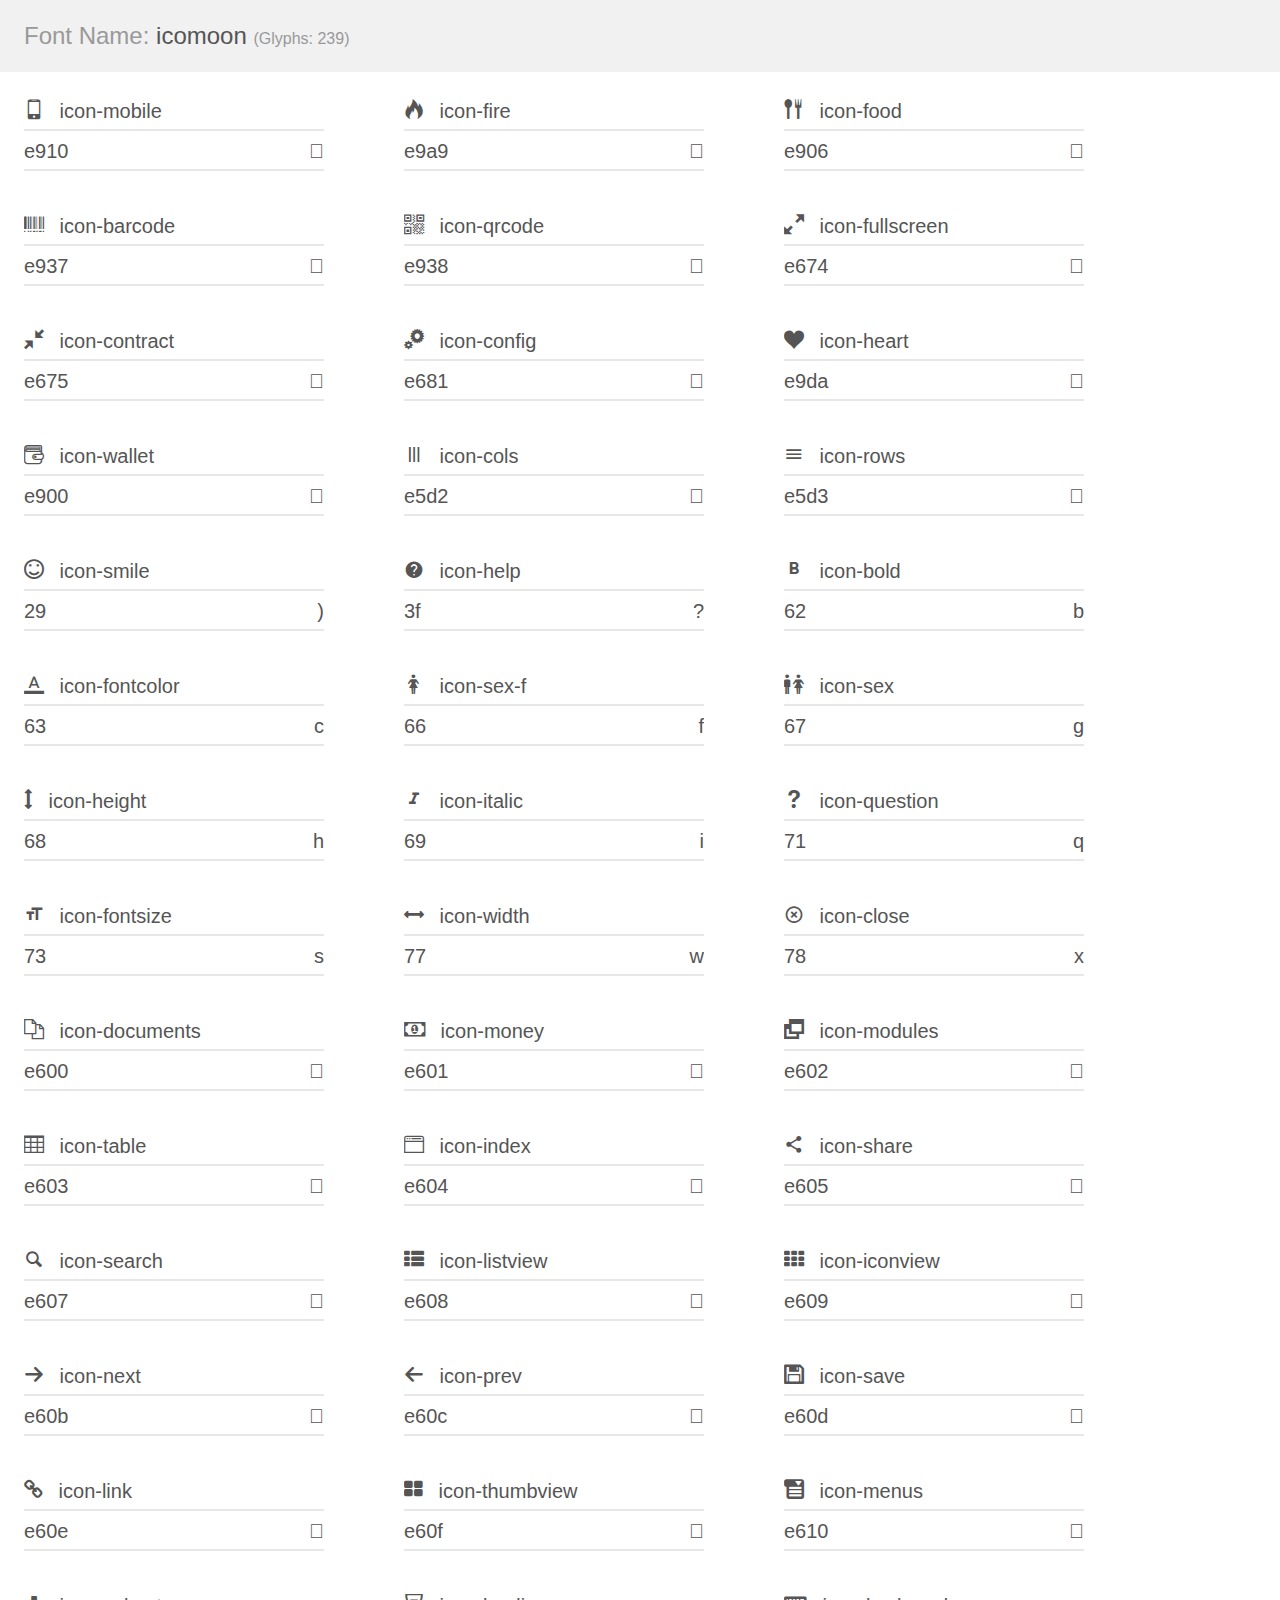
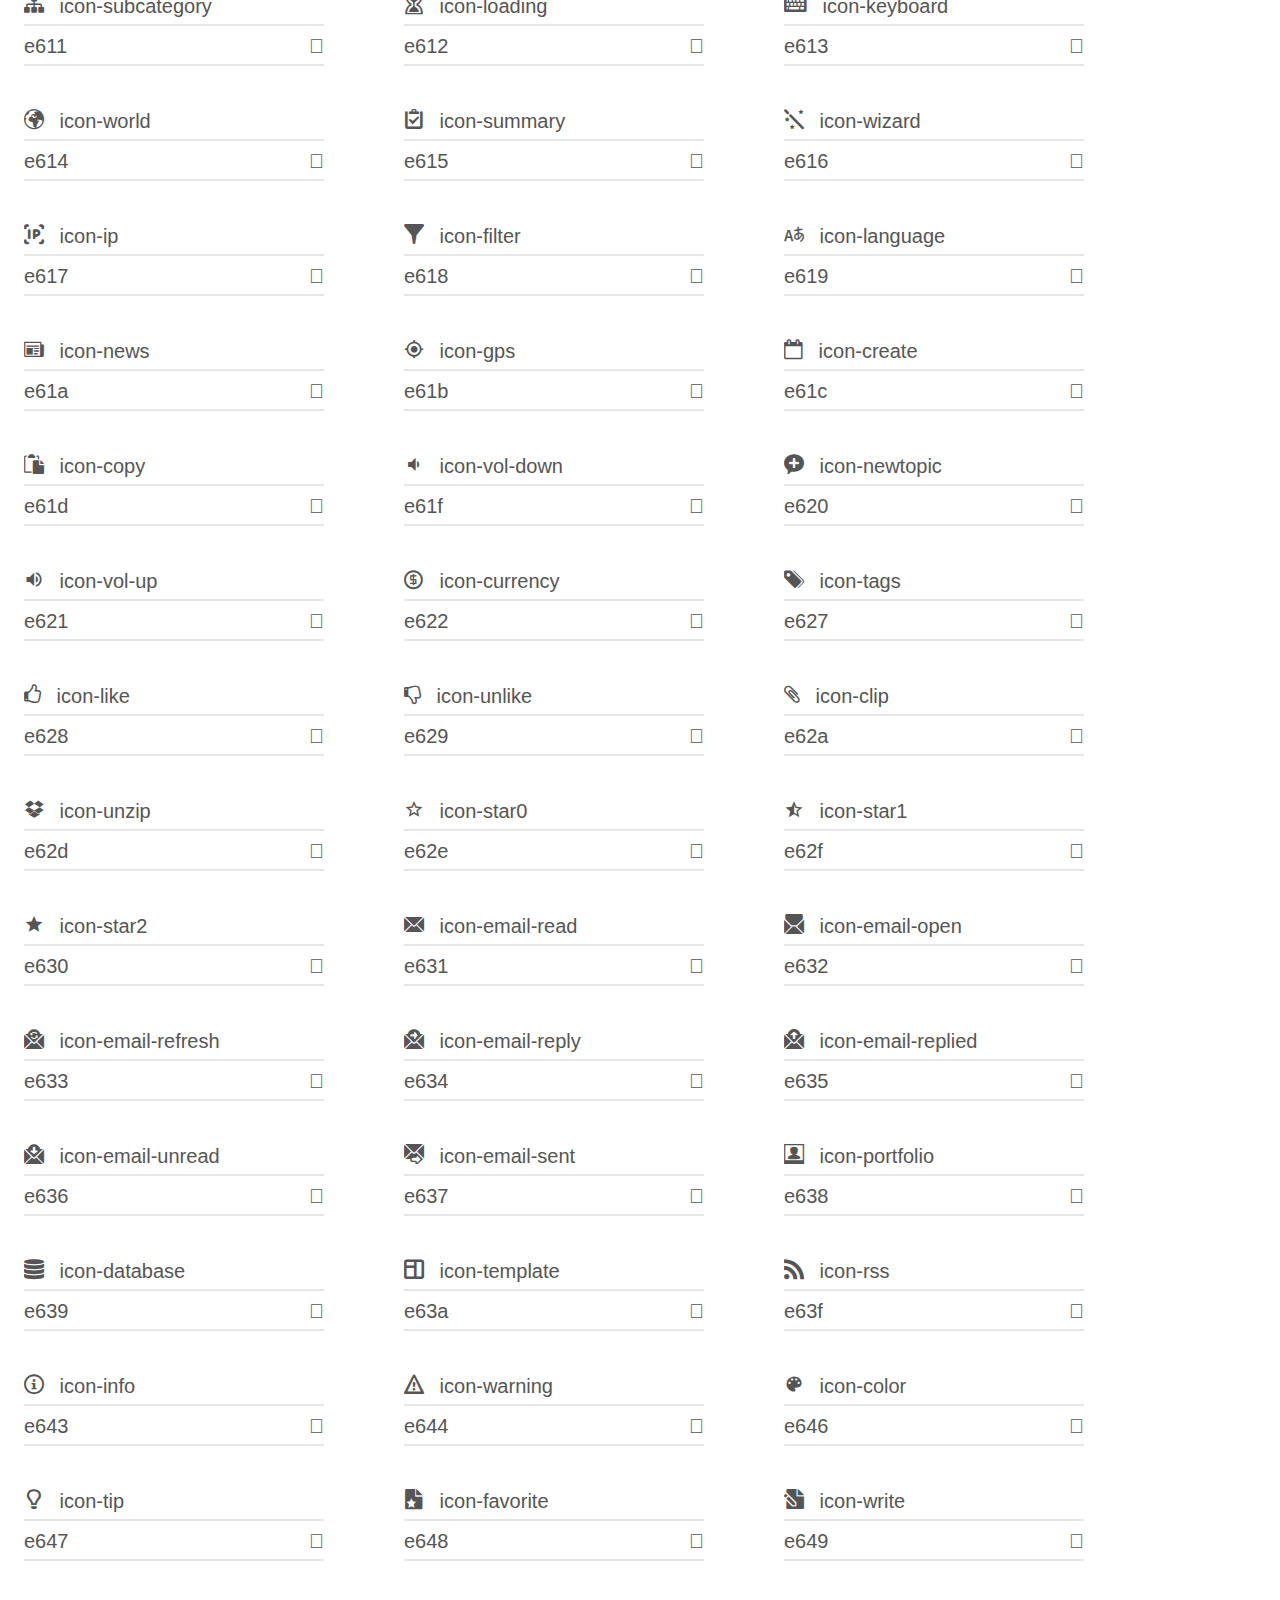
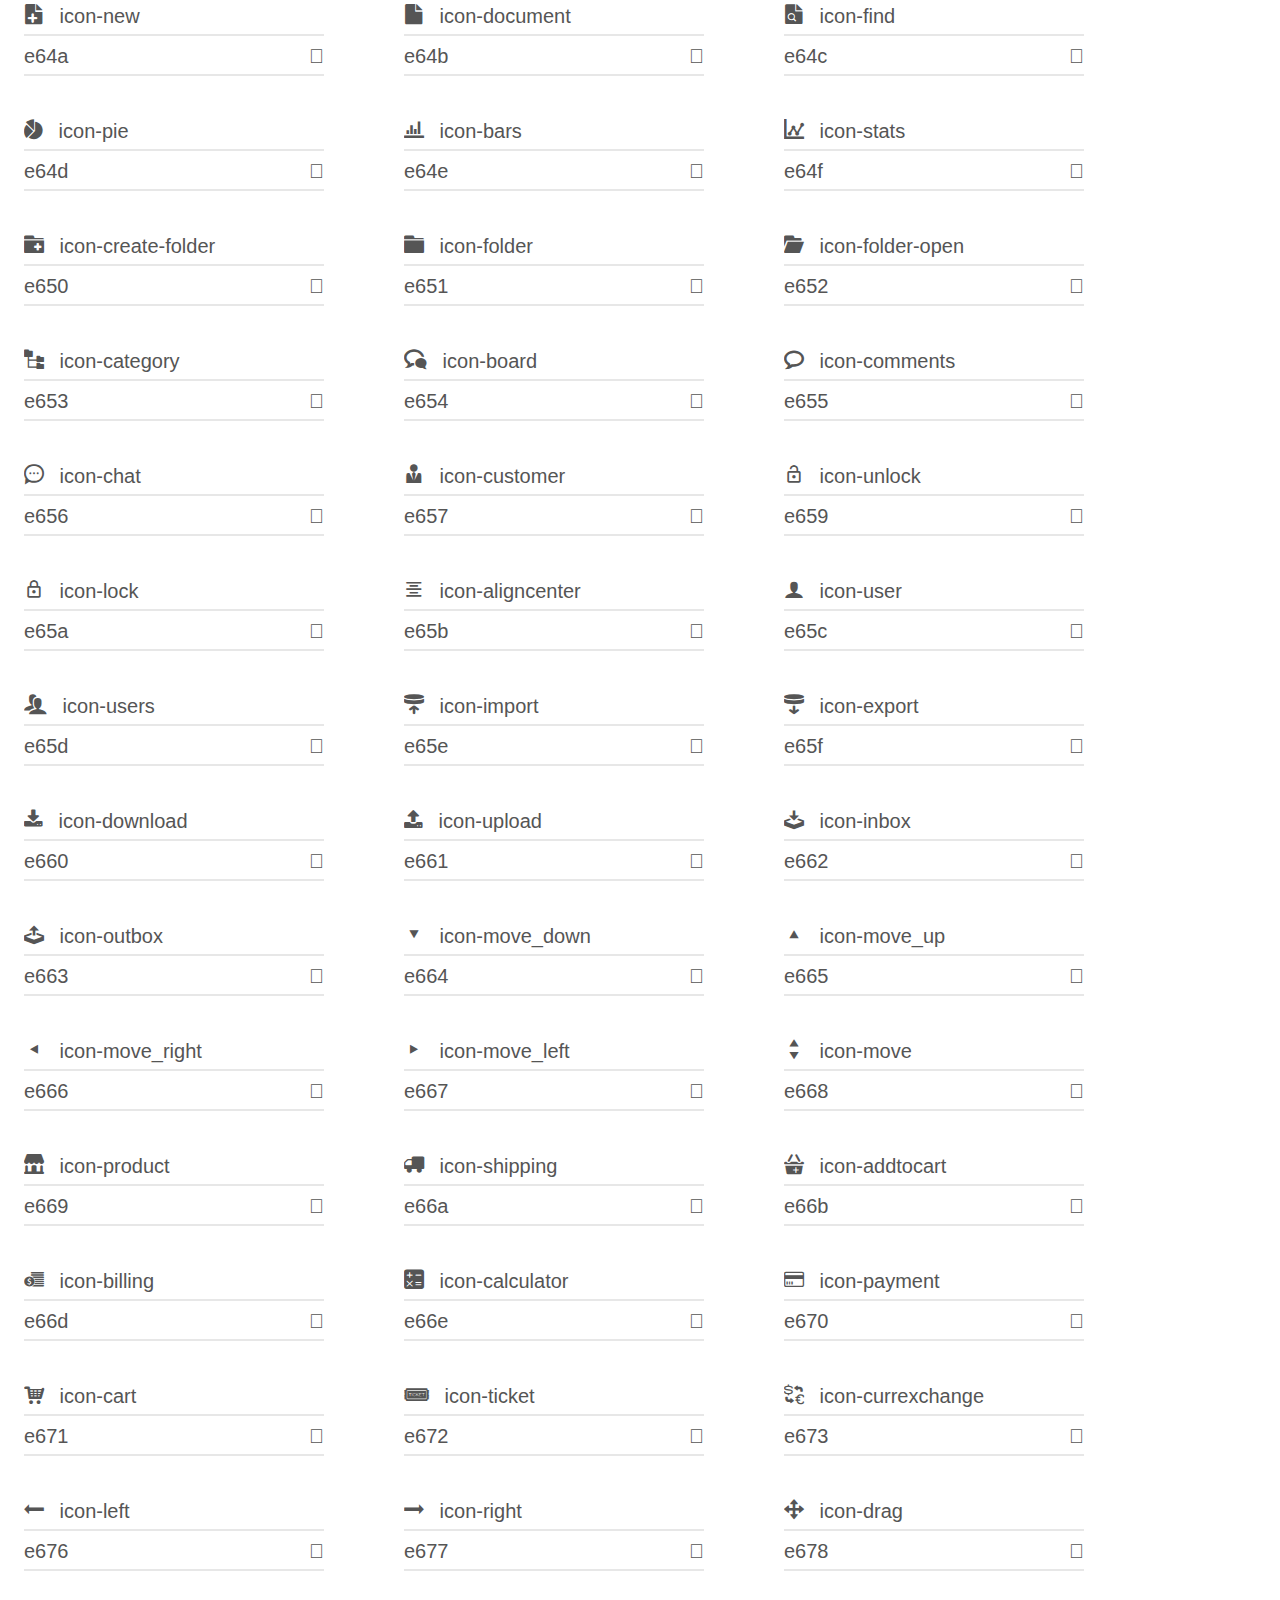
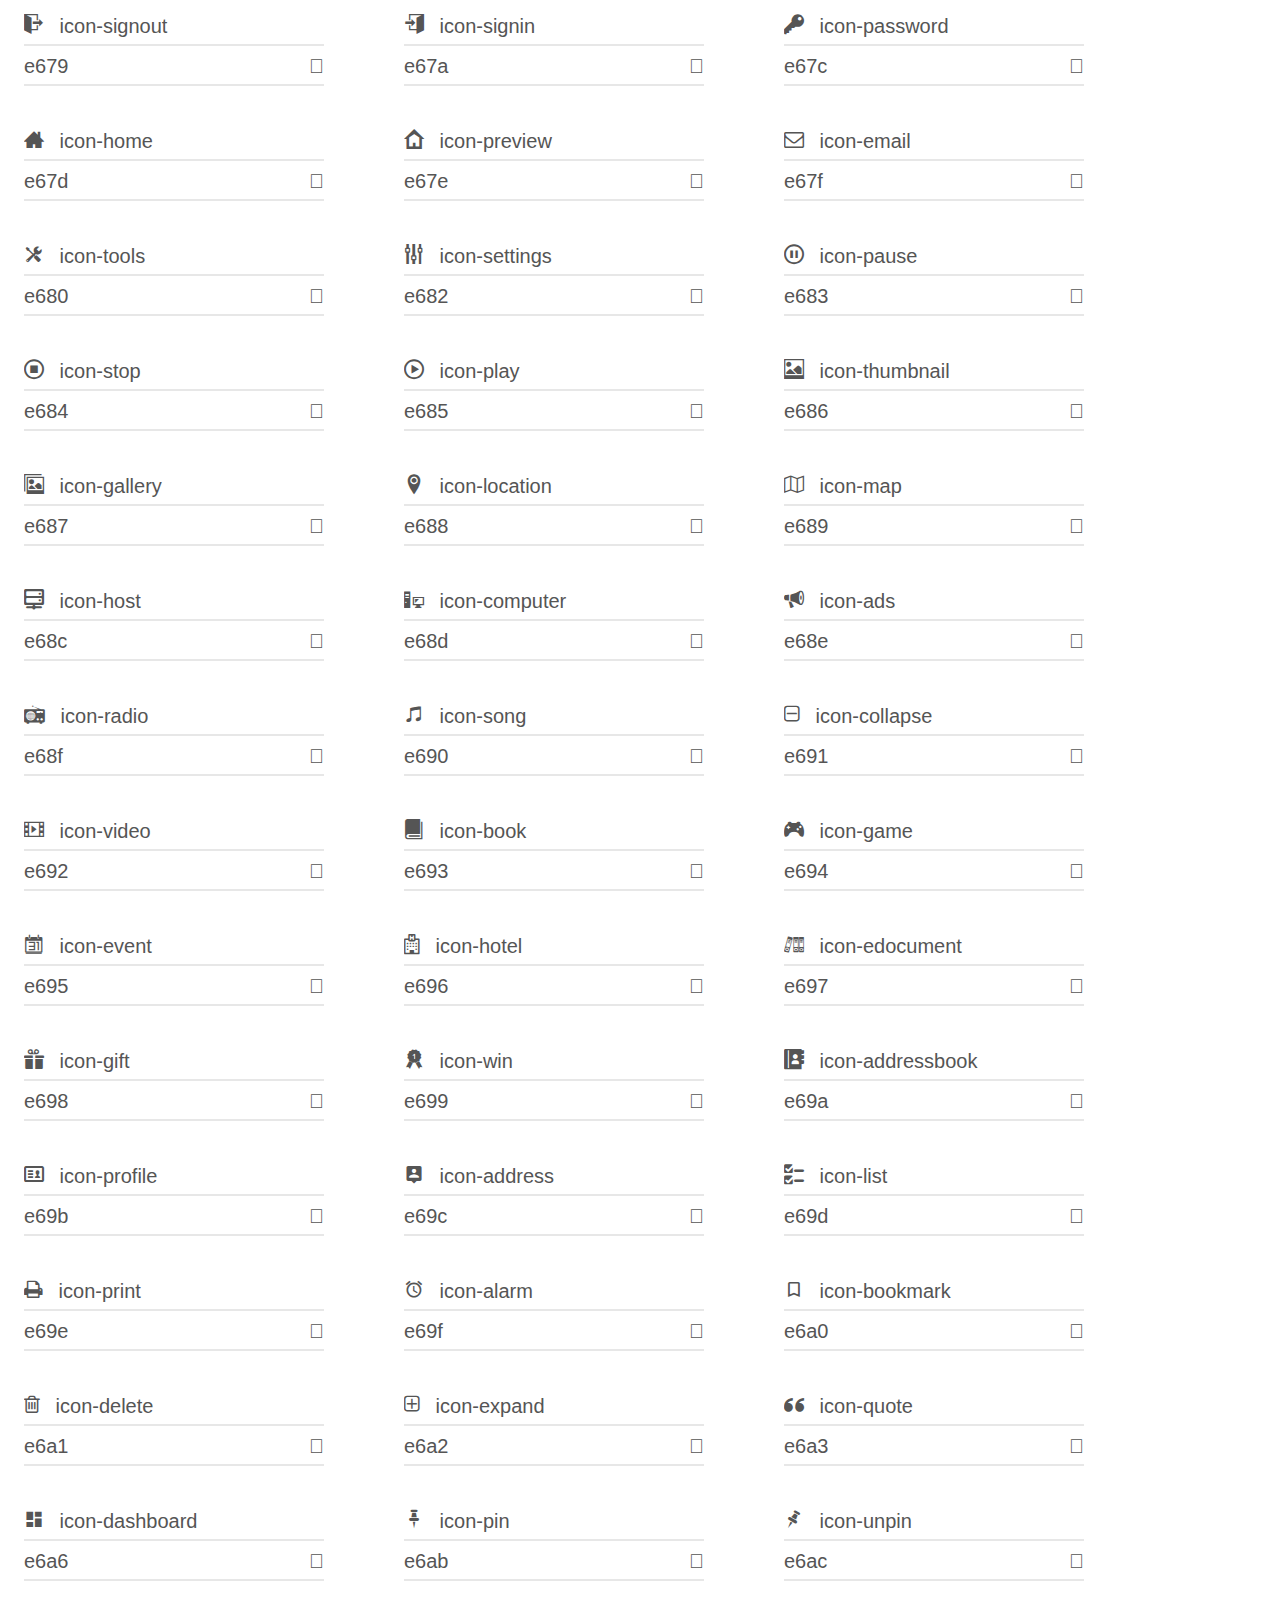
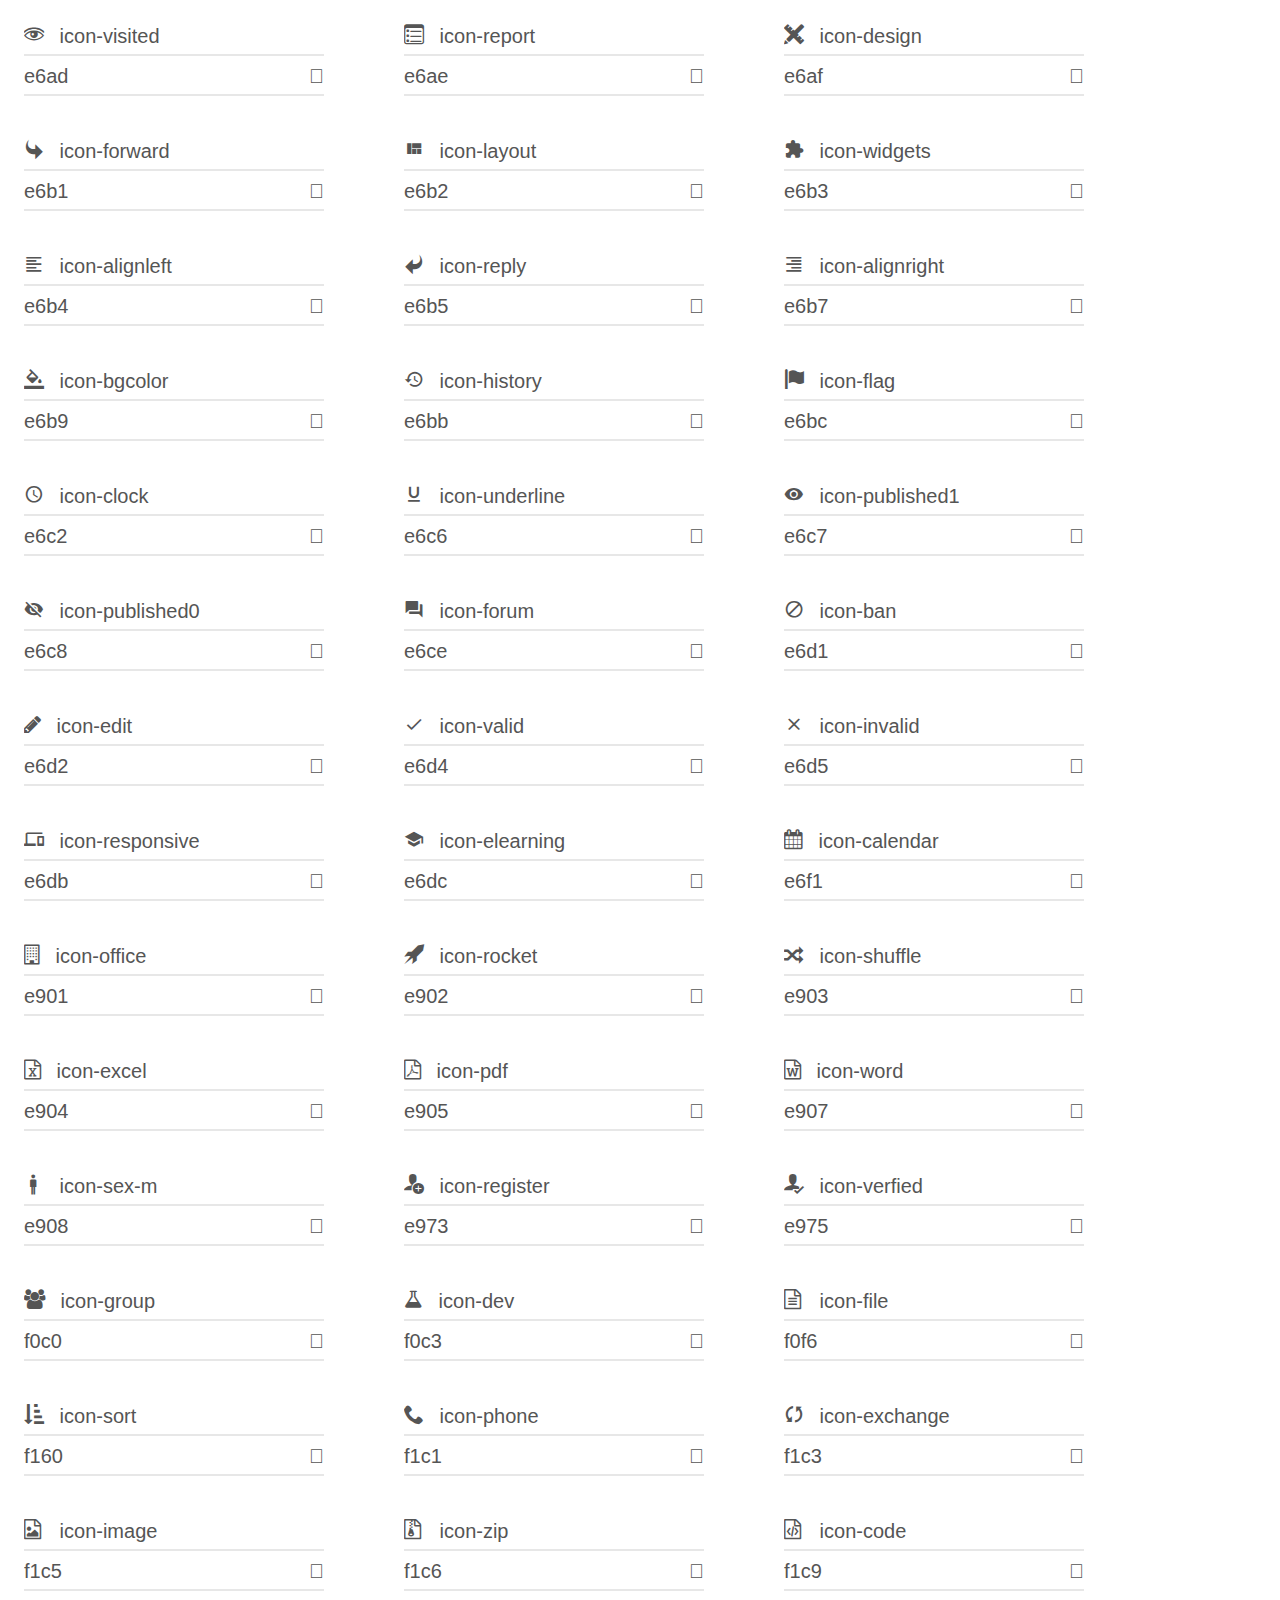
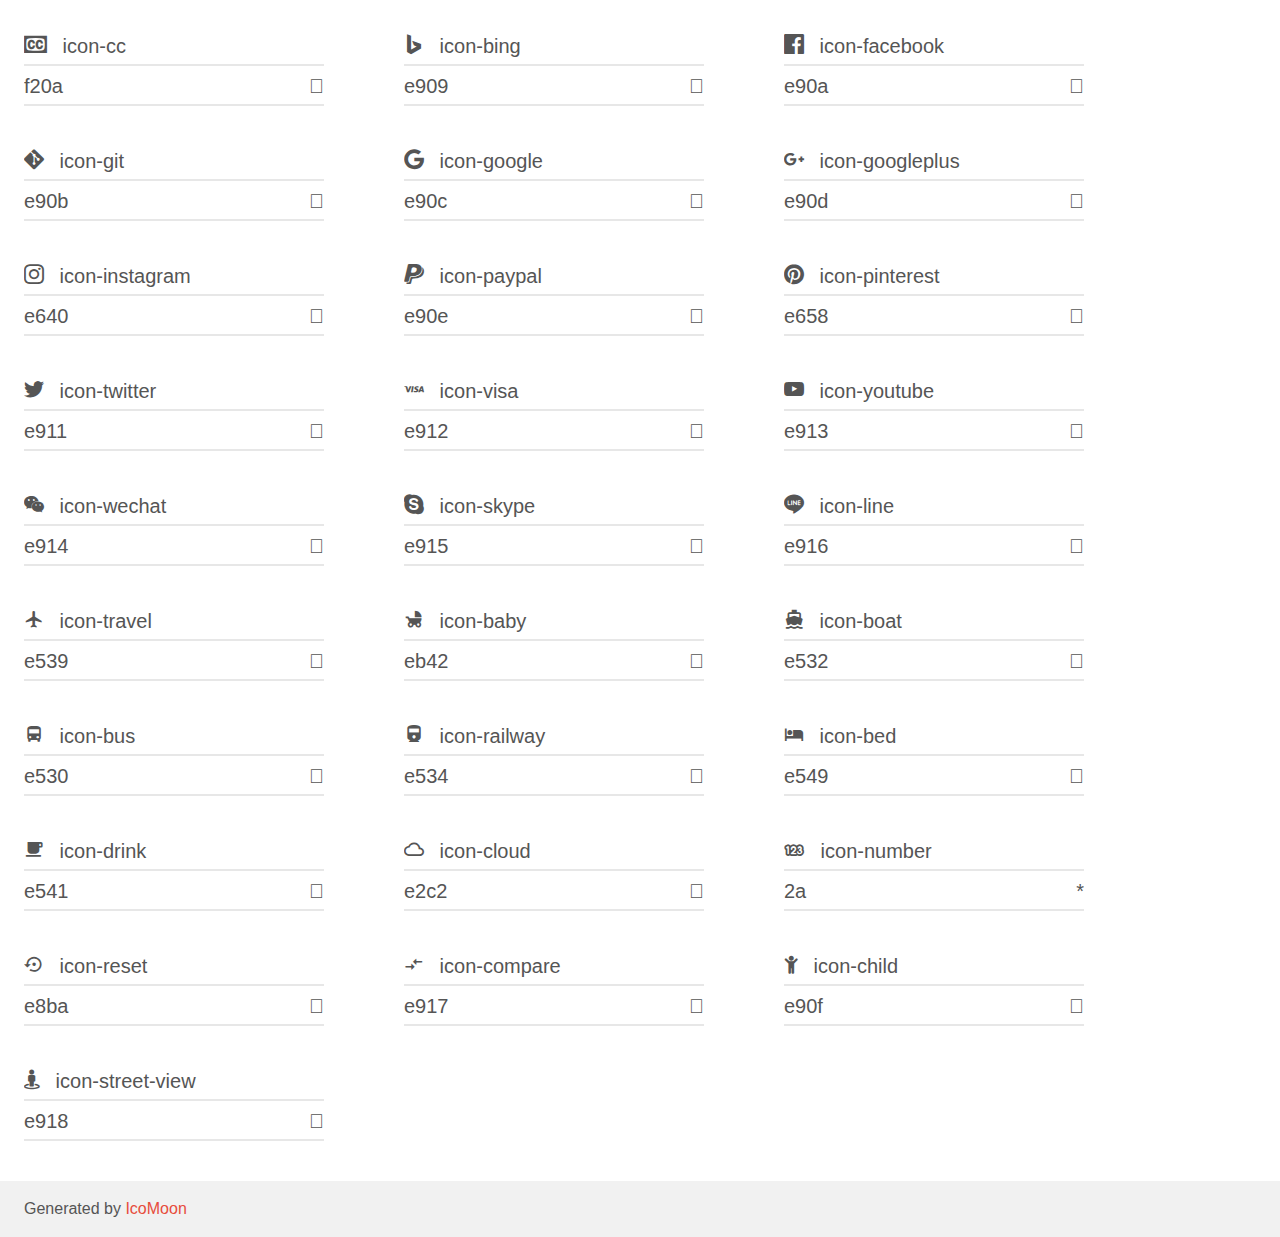
<file: skin/index.html>
<!doctype html>
<html>

<head>
  <meta charset="utf-8">
  <title>IcoMoon Demo</title>
  <meta name="description" content="An Icon Font Generated By IcoMoon.io">
  <meta name="viewport" content="width=device-width, initial-scale=1">
  <link rel="stylesheet" href="demo.css">
  <link rel="stylesheet" href="fonts.css">
</head>

<body>
  <div class="bgc1 clearfix">
    <h1 class="mhmm mvm">
      <span class="fgc1">Font Name:</span> icomoon
      <small class="fgc1">(Glyphs:&nbsp;239)</small>
    </h1>
  </div>
  <div class="clearfix mhl ptl">
    <div class="glyph fs3">
      <div class="clearfix bshadow0 pbs">
        <span class="icon-mobile">

        </span>
        <span class="mls"> icon-mobile</span>
      </div>
      <fieldset class="fs0 size1of1 clearfix hidden-false">
        <input type="text" readonly value="e910" class="unit size1of2" />
        <input type="text" maxlength="1" readonly value="&#xe910;" class="unitRight size1of2 talign-right" />
      </fieldset>
      <div class="fs0 bshadow0 clearfix hidden-true">
        <span class="unit pvs fgc1">liga: </span>
        <input type="text" readonly value="" class="liga unitRight" />
      </div>
    </div>
    <div class="glyph fs3">
      <div class="clearfix bshadow0 pbs">
        <span class="icon-fire">

        </span>
        <span class="mls"> icon-fire</span>
      </div>
      <fieldset class="fs0 size1of1 clearfix hidden-false">
        <input type="text" readonly value="e9a9" class="unit size1of2" />
        <input type="text" maxlength="1" readonly value="&#xe9a9;" class="unitRight size1of2 talign-right" />
      </fieldset>
      <div class="fs0 bshadow0 clearfix hidden-true">
        <span class="unit pvs fgc1">liga: </span>
        <input type="text" readonly value="fire, flame" class="liga unitRight" />
      </div>
    </div>
    <div class="glyph fs3">
      <div class="clearfix bshadow0 pbs">
        <span class="icon-food">

        </span>
        <span class="mls"> icon-food</span>
      </div>
      <fieldset class="fs0 size1of1 clearfix hidden-false">
        <input type="text" readonly value="e906" class="unit size1of2" />
        <input type="text" maxlength="1" readonly value="&#xe906;" class="unitRight size1of2 talign-right" />
      </fieldset>
      <div class="fs0 bshadow0 clearfix hidden-true">
        <span class="unit pvs fgc1">liga: </span>
        <input type="text" readonly value="" class="liga unitRight" />
      </div>
    </div>
    <div class="glyph fs3">
      <div class="clearfix bshadow0 pbs">
        <span class="icon-barcode">

        </span>
        <span class="mls"> icon-barcode</span>
      </div>
      <fieldset class="fs0 size1of1 clearfix hidden-false">
        <input type="text" readonly value="e937" class="unit size1of2" />
        <input type="text" maxlength="1" readonly value="&#xe937;" class="unitRight size1of2 talign-right" />
      </fieldset>
      <div class="fs0 bshadow0 clearfix hidden-true">
        <span class="unit pvs fgc1">liga: </span>
        <input type="text" readonly value="barcode" class="liga unitRight" />
      </div>
    </div>
    <div class="glyph fs3">
      <div class="clearfix bshadow0 pbs">
        <span class="icon-qrcode">

        </span>
        <span class="mls"> icon-qrcode</span>
      </div>
      <fieldset class="fs0 size1of1 clearfix hidden-false">
        <input type="text" readonly value="e938" class="unit size1of2" />
        <input type="text" maxlength="1" readonly value="&#xe938;" class="unitRight size1of2 talign-right" />
      </fieldset>
      <div class="fs0 bshadow0 clearfix hidden-true">
        <span class="unit pvs fgc1">liga: </span>
        <input type="text" readonly value="qrcode" class="liga unitRight" />
      </div>
    </div>
    <div class="glyph fs3">
      <div class="clearfix bshadow0 pbs">
        <span class="icon-fullscreen">

        </span>
        <span class="mls"> icon-fullscreen</span>
      </div>
      <fieldset class="fs0 size1of1 clearfix hidden-false">
        <input type="text" readonly value="e674" class="unit size1of2" />
        <input type="text" maxlength="1" readonly value="&#xe674;" class="unitRight size1of2 talign-right" />
      </fieldset>
      <div class="fs0 bshadow0 clearfix hidden-true">
        <span class="unit pvs fgc1">liga: </span>
        <input type="text" readonly value="enlarge2, expand2" class="liga unitRight" />
      </div>
    </div>
    <div class="glyph fs3">
      <div class="clearfix bshadow0 pbs">
        <span class="icon-contract">

        </span>
        <span class="mls"> icon-contract</span>
      </div>
      <fieldset class="fs0 size1of1 clearfix hidden-false">
        <input type="text" readonly value="e675" class="unit size1of2" />
        <input type="text" maxlength="1" readonly value="&#xe675;" class="unitRight size1of2 talign-right" />
      </fieldset>
      <div class="fs0 bshadow0 clearfix hidden-true">
        <span class="unit pvs fgc1">liga: </span>
        <input type="text" readonly value="shrink2, collapse2" class="liga unitRight" />
      </div>
    </div>
    <div class="glyph fs3">
      <div class="clearfix bshadow0 pbs">
        <span class="icon-config">

        </span>
        <span class="mls"> icon-config</span>
      </div>
      <fieldset class="fs0 size1of1 clearfix hidden-false">
        <input type="text" readonly value="e681" class="unit size1of2" />
        <input type="text" maxlength="1" readonly value="&#xe681;" class="unitRight size1of2 talign-right" />
      </fieldset>
      <div class="fs0 bshadow0 clearfix hidden-true">
        <span class="unit pvs fgc1">liga: </span>
        <input type="text" readonly value="cogs, gears" class="liga unitRight" />
      </div>
    </div>
    <div class="glyph fs3">
      <div class="clearfix bshadow0 pbs">
        <span class="icon-heart">

        </span>
        <span class="mls"> icon-heart</span>
      </div>
      <fieldset class="fs0 size1of1 clearfix hidden-false">
        <input type="text" readonly value="e9da" class="unit size1of2" />
        <input type="text" maxlength="1" readonly value="&#xe9da;" class="unitRight size1of2 talign-right" />
      </fieldset>
      <div class="fs0 bshadow0 clearfix hidden-true">
        <span class="unit pvs fgc1">liga: </span>
        <input type="text" readonly value="heart, like" class="liga unitRight" />
      </div>
    </div>
    <div class="glyph fs3">
      <div class="clearfix bshadow0 pbs">
        <span class="icon-wallet">

        </span>
        <span class="mls"> icon-wallet</span>
      </div>
      <fieldset class="fs0 size1of1 clearfix hidden-false">
        <input type="text" readonly value="e900" class="unit size1of2" />
        <input type="text" maxlength="1" readonly value="&#xe900;" class="unitRight size1of2 talign-right" />
      </fieldset>
      <div class="fs0 bshadow0 clearfix hidden-true">
        <span class="unit pvs fgc1">liga: </span>
        <input type="text" readonly value="" class="liga unitRight" />
      </div>
    </div>
    <div class="glyph fs3">
      <div class="clearfix bshadow0 pbs">
        <span class="icon-cols">

        </span>
        <span class="mls"> icon-cols</span>
      </div>
      <fieldset class="fs0 size1of1 clearfix hidden-false">
        <input type="text" readonly value="e5d2" class="unit size1of2" />
        <input type="text" maxlength="1" readonly value="&#xe5d2;" class="unitRight size1of2 talign-right" />
      </fieldset>
      <div class="fs0 bshadow0 clearfix hidden-true">
        <span class="unit pvs fgc1">liga: </span>
        <input type="text" readonly value="menu" class="liga unitRight" />
      </div>
    </div>
    <div class="glyph fs3">
      <div class="clearfix bshadow0 pbs">
        <span class="icon-rows">

        </span>
        <span class="mls"> icon-rows</span>
      </div>
      <fieldset class="fs0 size1of1 clearfix hidden-false">
        <input type="text" readonly value="e5d3" class="unit size1of2" />
        <input type="text" maxlength="1" readonly value="&#xe5d3;" class="unitRight size1of2 talign-right" />
      </fieldset>
      <div class="fs0 bshadow0 clearfix hidden-true">
        <span class="unit pvs fgc1">liga: </span>
        <input type="text" readonly value="" class="liga unitRight" />
      </div>
    </div>
    <div class="glyph fs3">
      <div class="clearfix bshadow0 pbs">
        <span class="icon-smile">

        </span>
        <span class="mls"> icon-smile</span>
      </div>
      <fieldset class="fs0 size1of1 clearfix hidden-false">
        <input type="text" readonly value="29" class="unit size1of2" />
        <input type="text" maxlength="1" readonly value="&#x29;" class="unitRight size1of2 talign-right" />
      </fieldset>
      <div class="fs0 bshadow0 clearfix hidden-true">
        <span class="unit pvs fgc1">liga: </span>
        <input type="text" readonly value="" class="liga unitRight" />
      </div>
    </div>
    <div class="glyph fs3">
      <div class="clearfix bshadow0 pbs">
        <span class="icon-help">

        </span>
        <span class="mls"> icon-help</span>
      </div>
      <fieldset class="fs0 size1of1 clearfix hidden-false">
        <input type="text" readonly value="3f" class="unit size1of2" />
        <input type="text" maxlength="1" readonly value="&#x3f;" class="unitRight size1of2 talign-right" />
      </fieldset>
      <div class="fs0 bshadow0 clearfix hidden-true">
        <span class="unit pvs fgc1">liga: </span>
        <input type="text" readonly value="" class="liga unitRight" />
      </div>
    </div>
    <div class="glyph fs3">
      <div class="clearfix bshadow0 pbs">
        <span class="icon-bold">

        </span>
        <span class="mls"> icon-bold</span>
      </div>
      <fieldset class="fs0 size1of1 clearfix hidden-false">
        <input type="text" readonly value="62" class="unit size1of2" />
        <input type="text" maxlength="1" readonly value="&#x62;" class="unitRight size1of2 talign-right" />
      </fieldset>
      <div class="fs0 bshadow0 clearfix hidden-true">
        <span class="unit pvs fgc1">liga: </span>
        <input type="text" readonly value="" class="liga unitRight" />
      </div>
    </div>
    <div class="glyph fs3">
      <div class="clearfix bshadow0 pbs">
        <span class="icon-fontcolor">

        </span>
        <span class="mls"> icon-fontcolor</span>
      </div>
      <fieldset class="fs0 size1of1 clearfix hidden-false">
        <input type="text" readonly value="63" class="unit size1of2" />
        <input type="text" maxlength="1" readonly value="&#x63;" class="unitRight size1of2 talign-right" />
      </fieldset>
      <div class="fs0 bshadow0 clearfix hidden-true">
        <span class="unit pvs fgc1">liga: </span>
        <input type="text" readonly value="" class="liga unitRight" />
      </div>
    </div>
    <div class="glyph fs3">
      <div class="clearfix bshadow0 pbs">
        <span class="icon-sex-f">

        </span>
        <span class="mls"> icon-sex-f</span>
      </div>
      <fieldset class="fs0 size1of1 clearfix hidden-false">
        <input type="text" readonly value="66" class="unit size1of2" />
        <input type="text" maxlength="1" readonly value="&#x66;" class="unitRight size1of2 talign-right" />
      </fieldset>
      <div class="fs0 bshadow0 clearfix hidden-true">
        <span class="unit pvs fgc1">liga: </span>
        <input type="text" readonly value="" class="liga unitRight" />
      </div>
    </div>
    <div class="glyph fs3">
      <div class="clearfix bshadow0 pbs">
        <span class="icon-sex">

        </span>
        <span class="mls"> icon-sex</span>
      </div>
      <fieldset class="fs0 size1of1 clearfix hidden-false">
        <input type="text" readonly value="67" class="unit size1of2" />
        <input type="text" maxlength="1" readonly value="&#x67;" class="unitRight size1of2 talign-right" />
      </fieldset>
      <div class="fs0 bshadow0 clearfix hidden-true">
        <span class="unit pvs fgc1">liga: </span>
        <input type="text" readonly value="" class="liga unitRight" />
      </div>
    </div>
    <div class="glyph fs3">
      <div class="clearfix bshadow0 pbs">
        <span class="icon-height">

        </span>
        <span class="mls"> icon-height</span>
      </div>
      <fieldset class="fs0 size1of1 clearfix hidden-false">
        <input type="text" readonly value="68" class="unit size1of2" />
        <input type="text" maxlength="1" readonly value="&#x68;" class="unitRight size1of2 talign-right" />
      </fieldset>
      <div class="fs0 bshadow0 clearfix hidden-true">
        <span class="unit pvs fgc1">liga: </span>
        <input type="text" readonly value="" class="liga unitRight" />
      </div>
    </div>
    <div class="glyph fs3">
      <div class="clearfix bshadow0 pbs">
        <span class="icon-italic">

        </span>
        <span class="mls"> icon-italic</span>
      </div>
      <fieldset class="fs0 size1of1 clearfix hidden-false">
        <input type="text" readonly value="69" class="unit size1of2" />
        <input type="text" maxlength="1" readonly value="&#x69;" class="unitRight size1of2 talign-right" />
      </fieldset>
      <div class="fs0 bshadow0 clearfix hidden-true">
        <span class="unit pvs fgc1">liga: </span>
        <input type="text" readonly value="" class="liga unitRight" />
      </div>
    </div>
    <div class="glyph fs3">
      <div class="clearfix bshadow0 pbs">
        <span class="icon-question">

        </span>
        <span class="mls"> icon-question</span>
      </div>
      <fieldset class="fs0 size1of1 clearfix hidden-false">
        <input type="text" readonly value="71" class="unit size1of2" />
        <input type="text" maxlength="1" readonly value="&#x71;" class="unitRight size1of2 talign-right" />
      </fieldset>
      <div class="fs0 bshadow0 clearfix hidden-true">
        <span class="unit pvs fgc1">liga: </span>
        <input type="text" readonly value="" class="liga unitRight" />
      </div>
    </div>
    <div class="glyph fs3">
      <div class="clearfix bshadow0 pbs">
        <span class="icon-fontsize">

        </span>
        <span class="mls"> icon-fontsize</span>
      </div>
      <fieldset class="fs0 size1of1 clearfix hidden-false">
        <input type="text" readonly value="73" class="unit size1of2" />
        <input type="text" maxlength="1" readonly value="&#x73;" class="unitRight size1of2 talign-right" />
      </fieldset>
      <div class="fs0 bshadow0 clearfix hidden-true">
        <span class="unit pvs fgc1">liga: </span>
        <input type="text" readonly value="" class="liga unitRight" />
      </div>
    </div>
    <div class="glyph fs3">
      <div class="clearfix bshadow0 pbs">
        <span class="icon-width">

        </span>
        <span class="mls"> icon-width</span>
      </div>
      <fieldset class="fs0 size1of1 clearfix hidden-false">
        <input type="text" readonly value="77" class="unit size1of2" />
        <input type="text" maxlength="1" readonly value="&#x77;" class="unitRight size1of2 talign-right" />
      </fieldset>
      <div class="fs0 bshadow0 clearfix hidden-true">
        <span class="unit pvs fgc1">liga: </span>
        <input type="text" readonly value="" class="liga unitRight" />
      </div>
    </div>
    <div class="glyph fs3">
      <div class="clearfix bshadow0 pbs">
        <span class="icon-close">

        </span>
        <span class="mls"> icon-close</span>
      </div>
      <fieldset class="fs0 size1of1 clearfix hidden-false">
        <input type="text" readonly value="78" class="unit size1of2" />
        <input type="text" maxlength="1" readonly value="&#x78;" class="unitRight size1of2 talign-right" />
      </fieldset>
      <div class="fs0 bshadow0 clearfix hidden-true">
        <span class="unit pvs fgc1">liga: </span>
        <input type="text" readonly value="" class="liga unitRight" />
      </div>
    </div>
    <div class="glyph fs3">
      <div class="clearfix bshadow0 pbs">
        <span class="icon-documents">

        </span>
        <span class="mls"> icon-documents</span>
      </div>
      <fieldset class="fs0 size1of1 clearfix hidden-false">
        <input type="text" readonly value="e600" class="unit size1of2" />
        <input type="text" maxlength="1" readonly value="&#xe600;" class="unitRight size1of2 talign-right" />
      </fieldset>
      <div class="fs0 bshadow0 clearfix hidden-true">
        <span class="unit pvs fgc1">liga: </span>
        <input type="text" readonly value="" class="liga unitRight" />
      </div>
    </div>
    <div class="glyph fs3">
      <div class="clearfix bshadow0 pbs">
        <span class="icon-money">

        </span>
        <span class="mls"> icon-money</span>
      </div>
      <fieldset class="fs0 size1of1 clearfix hidden-false">
        <input type="text" readonly value="e601" class="unit size1of2" />
        <input type="text" maxlength="1" readonly value="&#xe601;" class="unitRight size1of2 talign-right" />
      </fieldset>
      <div class="fs0 bshadow0 clearfix hidden-true">
        <span class="unit pvs fgc1">liga: </span>
        <input type="text" readonly value="" class="liga unitRight" />
      </div>
    </div>
    <div class="glyph fs3">
      <div class="clearfix bshadow0 pbs">
        <span class="icon-modules">

        </span>
        <span class="mls"> icon-modules</span>
      </div>
      <fieldset class="fs0 size1of1 clearfix hidden-false">
        <input type="text" readonly value="e602" class="unit size1of2" />
        <input type="text" maxlength="1" readonly value="&#xe602;" class="unitRight size1of2 talign-right" />
      </fieldset>
      <div class="fs0 bshadow0 clearfix hidden-true">
        <span class="unit pvs fgc1">liga: </span>
        <input type="text" readonly value="" class="liga unitRight" />
      </div>
    </div>
    <div class="glyph fs3">
      <div class="clearfix bshadow0 pbs">
        <span class="icon-table">

        </span>
        <span class="mls"> icon-table</span>
      </div>
      <fieldset class="fs0 size1of1 clearfix hidden-false">
        <input type="text" readonly value="e603" class="unit size1of2" />
        <input type="text" maxlength="1" readonly value="&#xe603;" class="unitRight size1of2 talign-right" />
      </fieldset>
      <div class="fs0 bshadow0 clearfix hidden-true">
        <span class="unit pvs fgc1">liga: </span>
        <input type="text" readonly value="" class="liga unitRight" />
      </div>
    </div>
    <div class="glyph fs3">
      <div class="clearfix bshadow0 pbs">
        <span class="icon-index">

        </span>
        <span class="mls"> icon-index</span>
      </div>
      <fieldset class="fs0 size1of1 clearfix hidden-false">
        <input type="text" readonly value="e604" class="unit size1of2" />
        <input type="text" maxlength="1" readonly value="&#xe604;" class="unitRight size1of2 talign-right" />
      </fieldset>
      <div class="fs0 bshadow0 clearfix hidden-true">
        <span class="unit pvs fgc1">liga: </span>
        <input type="text" readonly value="" class="liga unitRight" />
      </div>
    </div>
    <div class="glyph fs3">
      <div class="clearfix bshadow0 pbs">
        <span class="icon-share">

        </span>
        <span class="mls"> icon-share</span>
      </div>
      <fieldset class="fs0 size1of1 clearfix hidden-false">
        <input type="text" readonly value="e605" class="unit size1of2" />
        <input type="text" maxlength="1" readonly value="&#xe605;" class="unitRight size1of2 talign-right" />
      </fieldset>
      <div class="fs0 bshadow0 clearfix hidden-true">
        <span class="unit pvs fgc1">liga: </span>
        <input type="text" readonly value="" class="liga unitRight" />
      </div>
    </div>
    <div class="glyph fs3">
      <div class="clearfix bshadow0 pbs">
        <span class="icon-search">

        </span>
        <span class="mls"> icon-search</span>
      </div>
      <fieldset class="fs0 size1of1 clearfix hidden-false">
        <input type="text" readonly value="e607" class="unit size1of2" />
        <input type="text" maxlength="1" readonly value="&#xe607;" class="unitRight size1of2 talign-right" />
      </fieldset>
      <div class="fs0 bshadow0 clearfix hidden-true">
        <span class="unit pvs fgc1">liga: </span>
        <input type="text" readonly value="" class="liga unitRight" />
      </div>
    </div>
    <div class="glyph fs3">
      <div class="clearfix bshadow0 pbs">
        <span class="icon-listview">

        </span>
        <span class="mls"> icon-listview</span>
      </div>
      <fieldset class="fs0 size1of1 clearfix hidden-false">
        <input type="text" readonly value="e608" class="unit size1of2" />
        <input type="text" maxlength="1" readonly value="&#xe608;" class="unitRight size1of2 talign-right" />
      </fieldset>
      <div class="fs0 bshadow0 clearfix hidden-true">
        <span class="unit pvs fgc1">liga: </span>
        <input type="text" readonly value="" class="liga unitRight" />
      </div>
    </div>
    <div class="glyph fs3">
      <div class="clearfix bshadow0 pbs">
        <span class="icon-iconview">

        </span>
        <span class="mls"> icon-iconview</span>
      </div>
      <fieldset class="fs0 size1of1 clearfix hidden-false">
        <input type="text" readonly value="e609" class="unit size1of2" />
        <input type="text" maxlength="1" readonly value="&#xe609;" class="unitRight size1of2 talign-right" />
      </fieldset>
      <div class="fs0 bshadow0 clearfix hidden-true">
        <span class="unit pvs fgc1">liga: </span>
        <input type="text" readonly value="" class="liga unitRight" />
      </div>
    </div>
    <div class="glyph fs3">
      <div class="clearfix bshadow0 pbs">
        <span class="icon-next">

        </span>
        <span class="mls"> icon-next</span>
      </div>
      <fieldset class="fs0 size1of1 clearfix hidden-false">
        <input type="text" readonly value="e60b" class="unit size1of2" />
        <input type="text" maxlength="1" readonly value="&#xe60b;" class="unitRight size1of2 talign-right" />
      </fieldset>
      <div class="fs0 bshadow0 clearfix hidden-true">
        <span class="unit pvs fgc1">liga: </span>
        <input type="text" readonly value="" class="liga unitRight" />
      </div>
    </div>
    <div class="glyph fs3">
      <div class="clearfix bshadow0 pbs">
        <span class="icon-prev">

        </span>
        <span class="mls"> icon-prev</span>
      </div>
      <fieldset class="fs0 size1of1 clearfix hidden-false">
        <input type="text" readonly value="e60c" class="unit size1of2" />
        <input type="text" maxlength="1" readonly value="&#xe60c;" class="unitRight size1of2 talign-right" />
      </fieldset>
      <div class="fs0 bshadow0 clearfix hidden-true">
        <span class="unit pvs fgc1">liga: </span>
        <input type="text" readonly value="" class="liga unitRight" />
      </div>
    </div>
    <div class="glyph fs3">
      <div class="clearfix bshadow0 pbs">
        <span class="icon-save">

        </span>
        <span class="mls"> icon-save</span>
      </div>
      <fieldset class="fs0 size1of1 clearfix hidden-false">
        <input type="text" readonly value="e60d" class="unit size1of2" />
        <input type="text" maxlength="1" readonly value="&#xe60d;" class="unitRight size1of2 talign-right" />
      </fieldset>
      <div class="fs0 bshadow0 clearfix hidden-true">
        <span class="unit pvs fgc1">liga: </span>
        <input type="text" readonly value="" class="liga unitRight" />
      </div>
    </div>
    <div class="glyph fs3">
      <div class="clearfix bshadow0 pbs">
        <span class="icon-link">

        </span>
        <span class="mls"> icon-link</span>
      </div>
      <fieldset class="fs0 size1of1 clearfix hidden-false">
        <input type="text" readonly value="e60e" class="unit size1of2" />
        <input type="text" maxlength="1" readonly value="&#xe60e;" class="unitRight size1of2 talign-right" />
      </fieldset>
      <div class="fs0 bshadow0 clearfix hidden-true">
        <span class="unit pvs fgc1">liga: </span>
        <input type="text" readonly value="" class="liga unitRight" />
      </div>
    </div>
    <div class="glyph fs3">
      <div class="clearfix bshadow0 pbs">
        <span class="icon-thumbview">

        </span>
        <span class="mls"> icon-thumbview</span>
      </div>
      <fieldset class="fs0 size1of1 clearfix hidden-false">
        <input type="text" readonly value="e60f" class="unit size1of2" />
        <input type="text" maxlength="1" readonly value="&#xe60f;" class="unitRight size1of2 talign-right" />
      </fieldset>
      <div class="fs0 bshadow0 clearfix hidden-true">
        <span class="unit pvs fgc1">liga: </span>
        <input type="text" readonly value="" class="liga unitRight" />
      </div>
    </div>
    <div class="glyph fs3">
      <div class="clearfix bshadow0 pbs">
        <span class="icon-menus">

        </span>
        <span class="mls"> icon-menus</span>
      </div>
      <fieldset class="fs0 size1of1 clearfix hidden-false">
        <input type="text" readonly value="e610" class="unit size1of2" />
        <input type="text" maxlength="1" readonly value="&#xe610;" class="unitRight size1of2 talign-right" />
      </fieldset>
      <div class="fs0 bshadow0 clearfix hidden-true">
        <span class="unit pvs fgc1">liga: </span>
        <input type="text" readonly value="" class="liga unitRight" />
      </div>
    </div>
    <div class="glyph fs3">
      <div class="clearfix bshadow0 pbs">
        <span class="icon-subcategory">

        </span>
        <span class="mls"> icon-subcategory</span>
      </div>
      <fieldset class="fs0 size1of1 clearfix hidden-false">
        <input type="text" readonly value="e611" class="unit size1of2" />
        <input type="text" maxlength="1" readonly value="&#xe611;" class="unitRight size1of2 talign-right" />
      </fieldset>
      <div class="fs0 bshadow0 clearfix hidden-true">
        <span class="unit pvs fgc1">liga: </span>
        <input type="text" readonly value="" class="liga unitRight" />
      </div>
    </div>
    <div class="glyph fs3">
      <div class="clearfix bshadow0 pbs">
        <span class="icon-loading">

        </span>
        <span class="mls"> icon-loading</span>
      </div>
      <fieldset class="fs0 size1of1 clearfix hidden-false">
        <input type="text" readonly value="e612" class="unit size1of2" />
        <input type="text" maxlength="1" readonly value="&#xe612;" class="unitRight size1of2 talign-right" />
      </fieldset>
      <div class="fs0 bshadow0 clearfix hidden-true">
        <span class="unit pvs fgc1">liga: </span>
        <input type="text" readonly value="" class="liga unitRight" />
      </div>
    </div>
    <div class="glyph fs3">
      <div class="clearfix bshadow0 pbs">
        <span class="icon-keyboard">

        </span>
        <span class="mls"> icon-keyboard</span>
      </div>
      <fieldset class="fs0 size1of1 clearfix hidden-false">
        <input type="text" readonly value="e613" class="unit size1of2" />
        <input type="text" maxlength="1" readonly value="&#xe613;" class="unitRight size1of2 talign-right" />
      </fieldset>
      <div class="fs0 bshadow0 clearfix hidden-true">
        <span class="unit pvs fgc1">liga: </span>
        <input type="text" readonly value="" class="liga unitRight" />
      </div>
    </div>
    <div class="glyph fs3">
      <div class="clearfix bshadow0 pbs">
        <span class="icon-world">

        </span>
        <span class="mls"> icon-world</span>
      </div>
      <fieldset class="fs0 size1of1 clearfix hidden-false">
        <input type="text" readonly value="e614" class="unit size1of2" />
        <input type="text" maxlength="1" readonly value="&#xe614;" class="unitRight size1of2 talign-right" />
      </fieldset>
      <div class="fs0 bshadow0 clearfix hidden-true">
        <span class="unit pvs fgc1">liga: </span>
        <input type="text" readonly value="" class="liga unitRight" />
      </div>
    </div>
    <div class="glyph fs3">
      <div class="clearfix bshadow0 pbs">
        <span class="icon-summary">

        </span>
        <span class="mls"> icon-summary</span>
      </div>
      <fieldset class="fs0 size1of1 clearfix hidden-false">
        <input type="text" readonly value="e615" class="unit size1of2" />
        <input type="text" maxlength="1" readonly value="&#xe615;" class="unitRight size1of2 talign-right" />
      </fieldset>
      <div class="fs0 bshadow0 clearfix hidden-true">
        <span class="unit pvs fgc1">liga: </span>
        <input type="text" readonly value="" class="liga unitRight" />
      </div>
    </div>
    <div class="glyph fs3">
      <div class="clearfix bshadow0 pbs">
        <span class="icon-wizard">

        </span>
        <span class="mls"> icon-wizard</span>
      </div>
      <fieldset class="fs0 size1of1 clearfix hidden-false">
        <input type="text" readonly value="e616" class="unit size1of2" />
        <input type="text" maxlength="1" readonly value="&#xe616;" class="unitRight size1of2 talign-right" />
      </fieldset>
      <div class="fs0 bshadow0 clearfix hidden-true">
        <span class="unit pvs fgc1">liga: </span>
        <input type="text" readonly value="" class="liga unitRight" />
      </div>
    </div>
    <div class="glyph fs3">
      <div class="clearfix bshadow0 pbs">
        <span class="icon-ip">

        </span>
        <span class="mls"> icon-ip</span>
      </div>
      <fieldset class="fs0 size1of1 clearfix hidden-false">
        <input type="text" readonly value="e617" class="unit size1of2" />
        <input type="text" maxlength="1" readonly value="&#xe617;" class="unitRight size1of2 talign-right" />
      </fieldset>
      <div class="fs0 bshadow0 clearfix hidden-true">
        <span class="unit pvs fgc1">liga: </span>
        <input type="text" readonly value="" class="liga unitRight" />
      </div>
    </div>
    <div class="glyph fs3">
      <div class="clearfix bshadow0 pbs">
        <span class="icon-filter">

        </span>
        <span class="mls"> icon-filter</span>
      </div>
      <fieldset class="fs0 size1of1 clearfix hidden-false">
        <input type="text" readonly value="e618" class="unit size1of2" />
        <input type="text" maxlength="1" readonly value="&#xe618;" class="unitRight size1of2 talign-right" />
      </fieldset>
      <div class="fs0 bshadow0 clearfix hidden-true">
        <span class="unit pvs fgc1">liga: </span>
        <input type="text" readonly value="" class="liga unitRight" />
      </div>
    </div>
    <div class="glyph fs3">
      <div class="clearfix bshadow0 pbs">
        <span class="icon-language">

        </span>
        <span class="mls"> icon-language</span>
      </div>
      <fieldset class="fs0 size1of1 clearfix hidden-false">
        <input type="text" readonly value="e619" class="unit size1of2" />
        <input type="text" maxlength="1" readonly value="&#xe619;" class="unitRight size1of2 talign-right" />
      </fieldset>
      <div class="fs0 bshadow0 clearfix hidden-true">
        <span class="unit pvs fgc1">liga: </span>
        <input type="text" readonly value="" class="liga unitRight" />
      </div>
    </div>
    <div class="glyph fs3">
      <div class="clearfix bshadow0 pbs">
        <span class="icon-news">

        </span>
        <span class="mls"> icon-news</span>
      </div>
      <fieldset class="fs0 size1of1 clearfix hidden-false">
        <input type="text" readonly value="e61a" class="unit size1of2" />
        <input type="text" maxlength="1" readonly value="&#xe61a;" class="unitRight size1of2 talign-right" />
      </fieldset>
      <div class="fs0 bshadow0 clearfix hidden-true">
        <span class="unit pvs fgc1">liga: </span>
        <input type="text" readonly value="" class="liga unitRight" />
      </div>
    </div>
    <div class="glyph fs3">
      <div class="clearfix bshadow0 pbs">
        <span class="icon-gps">

        </span>
        <span class="mls"> icon-gps</span>
      </div>
      <fieldset class="fs0 size1of1 clearfix hidden-false">
        <input type="text" readonly value="e61b" class="unit size1of2" />
        <input type="text" maxlength="1" readonly value="&#xe61b;" class="unitRight size1of2 talign-right" />
      </fieldset>
      <div class="fs0 bshadow0 clearfix hidden-true">
        <span class="unit pvs fgc1">liga: </span>
        <input type="text" readonly value="" class="liga unitRight" />
      </div>
    </div>
    <div class="glyph fs3">
      <div class="clearfix bshadow0 pbs">
        <span class="icon-create">

        </span>
        <span class="mls"> icon-create</span>
      </div>
      <fieldset class="fs0 size1of1 clearfix hidden-false">
        <input type="text" readonly value="e61c" class="unit size1of2" />
        <input type="text" maxlength="1" readonly value="&#xe61c;" class="unitRight size1of2 talign-right" />
      </fieldset>
      <div class="fs0 bshadow0 clearfix hidden-true">
        <span class="unit pvs fgc1">liga: </span>
        <input type="text" readonly value="" class="liga unitRight" />
      </div>
    </div>
    <div class="glyph fs3">
      <div class="clearfix bshadow0 pbs">
        <span class="icon-copy">

        </span>
        <span class="mls"> icon-copy</span>
      </div>
      <fieldset class="fs0 size1of1 clearfix hidden-false">
        <input type="text" readonly value="e61d" class="unit size1of2" />
        <input type="text" maxlength="1" readonly value="&#xe61d;" class="unitRight size1of2 talign-right" />
      </fieldset>
      <div class="fs0 bshadow0 clearfix hidden-true">
        <span class="unit pvs fgc1">liga: </span>
        <input type="text" readonly value="" class="liga unitRight" />
      </div>
    </div>
    <div class="glyph fs3">
      <div class="clearfix bshadow0 pbs">
        <span class="icon-vol-down">

        </span>
        <span class="mls"> icon-vol-down</span>
      </div>
      <fieldset class="fs0 size1of1 clearfix hidden-false">
        <input type="text" readonly value="e61f" class="unit size1of2" />
        <input type="text" maxlength="1" readonly value="&#xe61f;" class="unitRight size1of2 talign-right" />
      </fieldset>
      <div class="fs0 bshadow0 clearfix hidden-true">
        <span class="unit pvs fgc1">liga: </span>
        <input type="text" readonly value="" class="liga unitRight" />
      </div>
    </div>
    <div class="glyph fs3">
      <div class="clearfix bshadow0 pbs">
        <span class="icon-newtopic">

        </span>
        <span class="mls"> icon-newtopic</span>
      </div>
      <fieldset class="fs0 size1of1 clearfix hidden-false">
        <input type="text" readonly value="e620" class="unit size1of2" />
        <input type="text" maxlength="1" readonly value="&#xe620;" class="unitRight size1of2 talign-right" />
      </fieldset>
      <div class="fs0 bshadow0 clearfix hidden-true">
        <span class="unit pvs fgc1">liga: </span>
        <input type="text" readonly value="" class="liga unitRight" />
      </div>
    </div>
    <div class="glyph fs3">
      <div class="clearfix bshadow0 pbs">
        <span class="icon-vol-up">

        </span>
        <span class="mls"> icon-vol-up</span>
      </div>
      <fieldset class="fs0 size1of1 clearfix hidden-false">
        <input type="text" readonly value="e621" class="unit size1of2" />
        <input type="text" maxlength="1" readonly value="&#xe621;" class="unitRight size1of2 talign-right" />
      </fieldset>
      <div class="fs0 bshadow0 clearfix hidden-true">
        <span class="unit pvs fgc1">liga: </span>
        <input type="text" readonly value="" class="liga unitRight" />
      </div>
    </div>
    <div class="glyph fs3">
      <div class="clearfix bshadow0 pbs">
        <span class="icon-currency">

        </span>
        <span class="mls"> icon-currency</span>
      </div>
      <fieldset class="fs0 size1of1 clearfix hidden-false">
        <input type="text" readonly value="e622" class="unit size1of2" />
        <input type="text" maxlength="1" readonly value="&#xe622;" class="unitRight size1of2 talign-right" />
      </fieldset>
      <div class="fs0 bshadow0 clearfix hidden-true">
        <span class="unit pvs fgc1">liga: </span>
        <input type="text" readonly value="" class="liga unitRight" />
      </div>
    </div>
    <div class="glyph fs3">
      <div class="clearfix bshadow0 pbs">
        <span class="icon-tags">

        </span>
        <span class="mls"> icon-tags</span>
      </div>
      <fieldset class="fs0 size1of1 clearfix hidden-false">
        <input type="text" readonly value="e627" class="unit size1of2" />
        <input type="text" maxlength="1" readonly value="&#xe627;" class="unitRight size1of2 talign-right" />
      </fieldset>
      <div class="fs0 bshadow0 clearfix hidden-true">
        <span class="unit pvs fgc1">liga: </span>
        <input type="text" readonly value="" class="liga unitRight" />
      </div>
    </div>
    <div class="glyph fs3">
      <div class="clearfix bshadow0 pbs">
        <span class="icon-like">

        </span>
        <span class="mls"> icon-like</span>
      </div>
      <fieldset class="fs0 size1of1 clearfix hidden-false">
        <input type="text" readonly value="e628" class="unit size1of2" />
        <input type="text" maxlength="1" readonly value="&#xe628;" class="unitRight size1of2 talign-right" />
      </fieldset>
      <div class="fs0 bshadow0 clearfix hidden-true">
        <span class="unit pvs fgc1">liga: </span>
        <input type="text" readonly value="" class="liga unitRight" />
      </div>
    </div>
    <div class="glyph fs3">
      <div class="clearfix bshadow0 pbs">
        <span class="icon-unlike">

        </span>
        <span class="mls"> icon-unlike</span>
      </div>
      <fieldset class="fs0 size1of1 clearfix hidden-false">
        <input type="text" readonly value="e629" class="unit size1of2" />
        <input type="text" maxlength="1" readonly value="&#xe629;" class="unitRight size1of2 talign-right" />
      </fieldset>
      <div class="fs0 bshadow0 clearfix hidden-true">
        <span class="unit pvs fgc1">liga: </span>
        <input type="text" readonly value="" class="liga unitRight" />
      </div>
    </div>
    <div class="glyph fs3">
      <div class="clearfix bshadow0 pbs">
        <span class="icon-clip">

        </span>
        <span class="mls"> icon-clip</span>
      </div>
      <fieldset class="fs0 size1of1 clearfix hidden-false">
        <input type="text" readonly value="e62a" class="unit size1of2" />
        <input type="text" maxlength="1" readonly value="&#xe62a;" class="unitRight size1of2 talign-right" />
      </fieldset>
      <div class="fs0 bshadow0 clearfix hidden-true">
        <span class="unit pvs fgc1">liga: </span>
        <input type="text" readonly value="" class="liga unitRight" />
      </div>
    </div>
    <div class="glyph fs3">
      <div class="clearfix bshadow0 pbs">
        <span class="icon-unzip">

        </span>
        <span class="mls"> icon-unzip</span>
      </div>
      <fieldset class="fs0 size1of1 clearfix hidden-false">
        <input type="text" readonly value="e62d" class="unit size1of2" />
        <input type="text" maxlength="1" readonly value="&#xe62d;" class="unitRight size1of2 talign-right" />
      </fieldset>
      <div class="fs0 bshadow0 clearfix hidden-true">
        <span class="unit pvs fgc1">liga: </span>
        <input type="text" readonly value="" class="liga unitRight" />
      </div>
    </div>
    <div class="glyph fs3">
      <div class="clearfix bshadow0 pbs">
        <span class="icon-star0">

        </span>
        <span class="mls"> icon-star0</span>
      </div>
      <fieldset class="fs0 size1of1 clearfix hidden-false">
        <input type="text" readonly value="e62e" class="unit size1of2" />
        <input type="text" maxlength="1" readonly value="&#xe62e;" class="unitRight size1of2 talign-right" />
      </fieldset>
      <div class="fs0 bshadow0 clearfix hidden-true">
        <span class="unit pvs fgc1">liga: </span>
        <input type="text" readonly value="" class="liga unitRight" />
      </div>
    </div>
    <div class="glyph fs3">
      <div class="clearfix bshadow0 pbs">
        <span class="icon-star1">

        </span>
        <span class="mls"> icon-star1</span>
      </div>
      <fieldset class="fs0 size1of1 clearfix hidden-false">
        <input type="text" readonly value="e62f" class="unit size1of2" />
        <input type="text" maxlength="1" readonly value="&#xe62f;" class="unitRight size1of2 talign-right" />
      </fieldset>
      <div class="fs0 bshadow0 clearfix hidden-true">
        <span class="unit pvs fgc1">liga: </span>
        <input type="text" readonly value="" class="liga unitRight" />
      </div>
    </div>
    <div class="glyph fs3">
      <div class="clearfix bshadow0 pbs">
        <span class="icon-star2">

        </span>
        <span class="mls"> icon-star2</span>
      </div>
      <fieldset class="fs0 size1of1 clearfix hidden-false">
        <input type="text" readonly value="e630" class="unit size1of2" />
        <input type="text" maxlength="1" readonly value="&#xe630;" class="unitRight size1of2 talign-right" />
      </fieldset>
      <div class="fs0 bshadow0 clearfix hidden-true">
        <span class="unit pvs fgc1">liga: </span>
        <input type="text" readonly value="" class="liga unitRight" />
      </div>
    </div>
    <div class="glyph fs3">
      <div class="clearfix bshadow0 pbs">
        <span class="icon-email-read">

        </span>
        <span class="mls"> icon-email-read</span>
      </div>
      <fieldset class="fs0 size1of1 clearfix hidden-false">
        <input type="text" readonly value="e631" class="unit size1of2" />
        <input type="text" maxlength="1" readonly value="&#xe631;" class="unitRight size1of2 talign-right" />
      </fieldset>
      <div class="fs0 bshadow0 clearfix hidden-true">
        <span class="unit pvs fgc1">liga: </span>
        <input type="text" readonly value="" class="liga unitRight" />
      </div>
    </div>
    <div class="glyph fs3">
      <div class="clearfix bshadow0 pbs">
        <span class="icon-email-open">

        </span>
        <span class="mls"> icon-email-open</span>
      </div>
      <fieldset class="fs0 size1of1 clearfix hidden-false">
        <input type="text" readonly value="e632" class="unit size1of2" />
        <input type="text" maxlength="1" readonly value="&#xe632;" class="unitRight size1of2 talign-right" />
      </fieldset>
      <div class="fs0 bshadow0 clearfix hidden-true">
        <span class="unit pvs fgc1">liga: </span>
        <input type="text" readonly value="" class="liga unitRight" />
      </div>
    </div>
    <div class="glyph fs3">
      <div class="clearfix bshadow0 pbs">
        <span class="icon-email-refresh">

        </span>
        <span class="mls"> icon-email-refresh</span>
      </div>
      <fieldset class="fs0 size1of1 clearfix hidden-false">
        <input type="text" readonly value="e633" class="unit size1of2" />
        <input type="text" maxlength="1" readonly value="&#xe633;" class="unitRight size1of2 talign-right" />
      </fieldset>
      <div class="fs0 bshadow0 clearfix hidden-true">
        <span class="unit pvs fgc1">liga: </span>
        <input type="text" readonly value="" class="liga unitRight" />
      </div>
    </div>
    <div class="glyph fs3">
      <div class="clearfix bshadow0 pbs">
        <span class="icon-email-reply">

        </span>
        <span class="mls"> icon-email-reply</span>
      </div>
      <fieldset class="fs0 size1of1 clearfix hidden-false">
        <input type="text" readonly value="e634" class="unit size1of2" />
        <input type="text" maxlength="1" readonly value="&#xe634;" class="unitRight size1of2 talign-right" />
      </fieldset>
      <div class="fs0 bshadow0 clearfix hidden-true">
        <span class="unit pvs fgc1">liga: </span>
        <input type="text" readonly value="" class="liga unitRight" />
      </div>
    </div>
    <div class="glyph fs3">
      <div class="clearfix bshadow0 pbs">
        <span class="icon-email-replied">

        </span>
        <span class="mls"> icon-email-replied</span>
      </div>
      <fieldset class="fs0 size1of1 clearfix hidden-false">
        <input type="text" readonly value="e635" class="unit size1of2" />
        <input type="text" maxlength="1" readonly value="&#xe635;" class="unitRight size1of2 talign-right" />
      </fieldset>
      <div class="fs0 bshadow0 clearfix hidden-true">
        <span class="unit pvs fgc1">liga: </span>
        <input type="text" readonly value="" class="liga unitRight" />
      </div>
    </div>
    <div class="glyph fs3">
      <div class="clearfix bshadow0 pbs">
        <span class="icon-email-unread">

        </span>
        <span class="mls"> icon-email-unread</span>
      </div>
      <fieldset class="fs0 size1of1 clearfix hidden-false">
        <input type="text" readonly value="e636" class="unit size1of2" />
        <input type="text" maxlength="1" readonly value="&#xe636;" class="unitRight size1of2 talign-right" />
      </fieldset>
      <div class="fs0 bshadow0 clearfix hidden-true">
        <span class="unit pvs fgc1">liga: </span>
        <input type="text" readonly value="" class="liga unitRight" />
      </div>
    </div>
    <div class="glyph fs3">
      <div class="clearfix bshadow0 pbs">
        <span class="icon-email-sent">

        </span>
        <span class="mls"> icon-email-sent</span>
      </div>
      <fieldset class="fs0 size1of1 clearfix hidden-false">
        <input type="text" readonly value="e637" class="unit size1of2" />
        <input type="text" maxlength="1" readonly value="&#xe637;" class="unitRight size1of2 talign-right" />
      </fieldset>
      <div class="fs0 bshadow0 clearfix hidden-true">
        <span class="unit pvs fgc1">liga: </span>
        <input type="text" readonly value="" class="liga unitRight" />
      </div>
    </div>
    <div class="glyph fs3">
      <div class="clearfix bshadow0 pbs">
        <span class="icon-portfolio">

        </span>
        <span class="mls"> icon-portfolio</span>
      </div>
      <fieldset class="fs0 size1of1 clearfix hidden-false">
        <input type="text" readonly value="e638" class="unit size1of2" />
        <input type="text" maxlength="1" readonly value="&#xe638;" class="unitRight size1of2 talign-right" />
      </fieldset>
      <div class="fs0 bshadow0 clearfix hidden-true">
        <span class="unit pvs fgc1">liga: </span>
        <input type="text" readonly value="" class="liga unitRight" />
      </div>
    </div>
    <div class="glyph fs3">
      <div class="clearfix bshadow0 pbs">
        <span class="icon-database">

        </span>
        <span class="mls"> icon-database</span>
      </div>
      <fieldset class="fs0 size1of1 clearfix hidden-false">
        <input type="text" readonly value="e639" class="unit size1of2" />
        <input type="text" maxlength="1" readonly value="&#xe639;" class="unitRight size1of2 talign-right" />
      </fieldset>
      <div class="fs0 bshadow0 clearfix hidden-true">
        <span class="unit pvs fgc1">liga: </span>
        <input type="text" readonly value="" class="liga unitRight" />
      </div>
    </div>
    <div class="glyph fs3">
      <div class="clearfix bshadow0 pbs">
        <span class="icon-template">

        </span>
        <span class="mls"> icon-template</span>
      </div>
      <fieldset class="fs0 size1of1 clearfix hidden-false">
        <input type="text" readonly value="e63a" class="unit size1of2" />
        <input type="text" maxlength="1" readonly value="&#xe63a;" class="unitRight size1of2 talign-right" />
      </fieldset>
      <div class="fs0 bshadow0 clearfix hidden-true">
        <span class="unit pvs fgc1">liga: </span>
        <input type="text" readonly value="" class="liga unitRight" />
      </div>
    </div>
    <div class="glyph fs3">
      <div class="clearfix bshadow0 pbs">
        <span class="icon-rss">

        </span>
        <span class="mls"> icon-rss</span>
      </div>
      <fieldset class="fs0 size1of1 clearfix hidden-false">
        <input type="text" readonly value="e63f" class="unit size1of2" />
        <input type="text" maxlength="1" readonly value="&#xe63f;" class="unitRight size1of2 talign-right" />
      </fieldset>
      <div class="fs0 bshadow0 clearfix hidden-true">
        <span class="unit pvs fgc1">liga: </span>
        <input type="text" readonly value="" class="liga unitRight" />
      </div>
    </div>
    <div class="glyph fs3">
      <div class="clearfix bshadow0 pbs">
        <span class="icon-info">

        </span>
        <span class="mls"> icon-info</span>
      </div>
      <fieldset class="fs0 size1of1 clearfix hidden-false">
        <input type="text" readonly value="e643" class="unit size1of2" />
        <input type="text" maxlength="1" readonly value="&#xe643;" class="unitRight size1of2 talign-right" />
      </fieldset>
      <div class="fs0 bshadow0 clearfix hidden-true">
        <span class="unit pvs fgc1">liga: </span>
        <input type="text" readonly value="" class="liga unitRight" />
      </div>
    </div>
    <div class="glyph fs3">
      <div class="clearfix bshadow0 pbs">
        <span class="icon-warning">

        </span>
        <span class="mls"> icon-warning</span>
      </div>
      <fieldset class="fs0 size1of1 clearfix hidden-false">
        <input type="text" readonly value="e644" class="unit size1of2" />
        <input type="text" maxlength="1" readonly value="&#xe644;" class="unitRight size1of2 talign-right" />
      </fieldset>
      <div class="fs0 bshadow0 clearfix hidden-true">
        <span class="unit pvs fgc1">liga: </span>
        <input type="text" readonly value="" class="liga unitRight" />
      </div>
    </div>
    <div class="glyph fs3">
      <div class="clearfix bshadow0 pbs">
        <span class="icon-color">

        </span>
        <span class="mls"> icon-color</span>
      </div>
      <fieldset class="fs0 size1of1 clearfix hidden-false">
        <input type="text" readonly value="e646" class="unit size1of2" />
        <input type="text" maxlength="1" readonly value="&#xe646;" class="unitRight size1of2 talign-right" />
      </fieldset>
      <div class="fs0 bshadow0 clearfix hidden-true">
        <span class="unit pvs fgc1">liga: </span>
        <input type="text" readonly value="" class="liga unitRight" />
      </div>
    </div>
    <div class="glyph fs3">
      <div class="clearfix bshadow0 pbs">
        <span class="icon-tip">

        </span>
        <span class="mls"> icon-tip</span>
      </div>
      <fieldset class="fs0 size1of1 clearfix hidden-false">
        <input type="text" readonly value="e647" class="unit size1of2" />
        <input type="text" maxlength="1" readonly value="&#xe647;" class="unitRight size1of2 talign-right" />
      </fieldset>
      <div class="fs0 bshadow0 clearfix hidden-true">
        <span class="unit pvs fgc1">liga: </span>
        <input type="text" readonly value="" class="liga unitRight" />
      </div>
    </div>
    <div class="glyph fs3">
      <div class="clearfix bshadow0 pbs">
        <span class="icon-favorite">

        </span>
        <span class="mls"> icon-favorite</span>
      </div>
      <fieldset class="fs0 size1of1 clearfix hidden-false">
        <input type="text" readonly value="e648" class="unit size1of2" />
        <input type="text" maxlength="1" readonly value="&#xe648;" class="unitRight size1of2 talign-right" />
      </fieldset>
      <div class="fs0 bshadow0 clearfix hidden-true">
        <span class="unit pvs fgc1">liga: </span>
        <input type="text" readonly value="" class="liga unitRight" />
      </div>
    </div>
    <div class="glyph fs3">
      <div class="clearfix bshadow0 pbs">
        <span class="icon-write">

        </span>
        <span class="mls"> icon-write</span>
      </div>
      <fieldset class="fs0 size1of1 clearfix hidden-false">
        <input type="text" readonly value="e649" class="unit size1of2" />
        <input type="text" maxlength="1" readonly value="&#xe649;" class="unitRight size1of2 talign-right" />
      </fieldset>
      <div class="fs0 bshadow0 clearfix hidden-true">
        <span class="unit pvs fgc1">liga: </span>
        <input type="text" readonly value="" class="liga unitRight" />
      </div>
    </div>
    <div class="glyph fs3">
      <div class="clearfix bshadow0 pbs">
        <span class="icon-new">

        </span>
        <span class="mls"> icon-new</span>
      </div>
      <fieldset class="fs0 size1of1 clearfix hidden-false">
        <input type="text" readonly value="e64a" class="unit size1of2" />
        <input type="text" maxlength="1" readonly value="&#xe64a;" class="unitRight size1of2 talign-right" />
      </fieldset>
      <div class="fs0 bshadow0 clearfix hidden-true">
        <span class="unit pvs fgc1">liga: </span>
        <input type="text" readonly value="" class="liga unitRight" />
      </div>
    </div>
    <div class="glyph fs3">
      <div class="clearfix bshadow0 pbs">
        <span class="icon-document">

        </span>
        <span class="mls"> icon-document</span>
      </div>
      <fieldset class="fs0 size1of1 clearfix hidden-false">
        <input type="text" readonly value="e64b" class="unit size1of2" />
        <input type="text" maxlength="1" readonly value="&#xe64b;" class="unitRight size1of2 talign-right" />
      </fieldset>
      <div class="fs0 bshadow0 clearfix hidden-true">
        <span class="unit pvs fgc1">liga: </span>
        <input type="text" readonly value="" class="liga unitRight" />
      </div>
    </div>
    <div class="glyph fs3">
      <div class="clearfix bshadow0 pbs">
        <span class="icon-find">

        </span>
        <span class="mls"> icon-find</span>
      </div>
      <fieldset class="fs0 size1of1 clearfix hidden-false">
        <input type="text" readonly value="e64c" class="unit size1of2" />
        <input type="text" maxlength="1" readonly value="&#xe64c;" class="unitRight size1of2 talign-right" />
      </fieldset>
      <div class="fs0 bshadow0 clearfix hidden-true">
        <span class="unit pvs fgc1">liga: </span>
        <input type="text" readonly value="" class="liga unitRight" />
      </div>
    </div>
    <div class="glyph fs3">
      <div class="clearfix bshadow0 pbs">
        <span class="icon-pie">

        </span>
        <span class="mls"> icon-pie</span>
      </div>
      <fieldset class="fs0 size1of1 clearfix hidden-false">
        <input type="text" readonly value="e64d" class="unit size1of2" />
        <input type="text" maxlength="1" readonly value="&#xe64d;" class="unitRight size1of2 talign-right" />
      </fieldset>
      <div class="fs0 bshadow0 clearfix hidden-true">
        <span class="unit pvs fgc1">liga: </span>
        <input type="text" readonly value="" class="liga unitRight" />
      </div>
    </div>
    <div class="glyph fs3">
      <div class="clearfix bshadow0 pbs">
        <span class="icon-bars">

        </span>
        <span class="mls"> icon-bars</span>
      </div>
      <fieldset class="fs0 size1of1 clearfix hidden-false">
        <input type="text" readonly value="e64e" class="unit size1of2" />
        <input type="text" maxlength="1" readonly value="&#xe64e;" class="unitRight size1of2 talign-right" />
      </fieldset>
      <div class="fs0 bshadow0 clearfix hidden-true">
        <span class="unit pvs fgc1">liga: </span>
        <input type="text" readonly value="" class="liga unitRight" />
      </div>
    </div>
    <div class="glyph fs3">
      <div class="clearfix bshadow0 pbs">
        <span class="icon-stats">

        </span>
        <span class="mls"> icon-stats</span>
      </div>
      <fieldset class="fs0 size1of1 clearfix hidden-false">
        <input type="text" readonly value="e64f" class="unit size1of2" />
        <input type="text" maxlength="1" readonly value="&#xe64f;" class="unitRight size1of2 talign-right" />
      </fieldset>
      <div class="fs0 bshadow0 clearfix hidden-true">
        <span class="unit pvs fgc1">liga: </span>
        <input type="text" readonly value="" class="liga unitRight" />
      </div>
    </div>
    <div class="glyph fs3">
      <div class="clearfix bshadow0 pbs">
        <span class="icon-create-folder">

        </span>
        <span class="mls"> icon-create-folder</span>
      </div>
      <fieldset class="fs0 size1of1 clearfix hidden-false">
        <input type="text" readonly value="e650" class="unit size1of2" />
        <input type="text" maxlength="1" readonly value="&#xe650;" class="unitRight size1of2 talign-right" />
      </fieldset>
      <div class="fs0 bshadow0 clearfix hidden-true">
        <span class="unit pvs fgc1">liga: </span>
        <input type="text" readonly value="" class="liga unitRight" />
      </div>
    </div>
    <div class="glyph fs3">
      <div class="clearfix bshadow0 pbs">
        <span class="icon-folder">

        </span>
        <span class="mls"> icon-folder</span>
      </div>
      <fieldset class="fs0 size1of1 clearfix hidden-false">
        <input type="text" readonly value="e651" class="unit size1of2" />
        <input type="text" maxlength="1" readonly value="&#xe651;" class="unitRight size1of2 talign-right" />
      </fieldset>
      <div class="fs0 bshadow0 clearfix hidden-true">
        <span class="unit pvs fgc1">liga: </span>
        <input type="text" readonly value="" class="liga unitRight" />
      </div>
    </div>
    <div class="glyph fs3">
      <div class="clearfix bshadow0 pbs">
        <span class="icon-folder-open">

        </span>
        <span class="mls"> icon-folder-open</span>
      </div>
      <fieldset class="fs0 size1of1 clearfix hidden-false">
        <input type="text" readonly value="e652" class="unit size1of2" />
        <input type="text" maxlength="1" readonly value="&#xe652;" class="unitRight size1of2 talign-right" />
      </fieldset>
      <div class="fs0 bshadow0 clearfix hidden-true">
        <span class="unit pvs fgc1">liga: </span>
        <input type="text" readonly value="" class="liga unitRight" />
      </div>
    </div>
    <div class="glyph fs3">
      <div class="clearfix bshadow0 pbs">
        <span class="icon-category">

        </span>
        <span class="mls"> icon-category</span>
      </div>
      <fieldset class="fs0 size1of1 clearfix hidden-false">
        <input type="text" readonly value="e653" class="unit size1of2" />
        <input type="text" maxlength="1" readonly value="&#xe653;" class="unitRight size1of2 talign-right" />
      </fieldset>
      <div class="fs0 bshadow0 clearfix hidden-true">
        <span class="unit pvs fgc1">liga: </span>
        <input type="text" readonly value="" class="liga unitRight" />
      </div>
    </div>
    <div class="glyph fs3">
      <div class="clearfix bshadow0 pbs">
        <span class="icon-board">

        </span>
        <span class="mls"> icon-board</span>
      </div>
      <fieldset class="fs0 size1of1 clearfix hidden-false">
        <input type="text" readonly value="e654" class="unit size1of2" />
        <input type="text" maxlength="1" readonly value="&#xe654;" class="unitRight size1of2 talign-right" />
      </fieldset>
      <div class="fs0 bshadow0 clearfix hidden-true">
        <span class="unit pvs fgc1">liga: </span>
        <input type="text" readonly value="" class="liga unitRight" />
      </div>
    </div>
    <div class="glyph fs3">
      <div class="clearfix bshadow0 pbs">
        <span class="icon-comments">

        </span>
        <span class="mls"> icon-comments</span>
      </div>
      <fieldset class="fs0 size1of1 clearfix hidden-false">
        <input type="text" readonly value="e655" class="unit size1of2" />
        <input type="text" maxlength="1" readonly value="&#xe655;" class="unitRight size1of2 talign-right" />
      </fieldset>
      <div class="fs0 bshadow0 clearfix hidden-true">
        <span class="unit pvs fgc1">liga: </span>
        <input type="text" readonly value="" class="liga unitRight" />
      </div>
    </div>
    <div class="glyph fs3">
      <div class="clearfix bshadow0 pbs">
        <span class="icon-chat">

        </span>
        <span class="mls"> icon-chat</span>
      </div>
      <fieldset class="fs0 size1of1 clearfix hidden-false">
        <input type="text" readonly value="e656" class="unit size1of2" />
        <input type="text" maxlength="1" readonly value="&#xe656;" class="unitRight size1of2 talign-right" />
      </fieldset>
      <div class="fs0 bshadow0 clearfix hidden-true">
        <span class="unit pvs fgc1">liga: </span>
        <input type="text" readonly value="" class="liga unitRight" />
      </div>
    </div>
    <div class="glyph fs3">
      <div class="clearfix bshadow0 pbs">
        <span class="icon-customer">

        </span>
        <span class="mls"> icon-customer</span>
      </div>
      <fieldset class="fs0 size1of1 clearfix hidden-false">
        <input type="text" readonly value="e657" class="unit size1of2" />
        <input type="text" maxlength="1" readonly value="&#xe657;" class="unitRight size1of2 talign-right" />
      </fieldset>
      <div class="fs0 bshadow0 clearfix hidden-true">
        <span class="unit pvs fgc1">liga: </span>
        <input type="text" readonly value="" class="liga unitRight" />
      </div>
    </div>
    <div class="glyph fs3">
      <div class="clearfix bshadow0 pbs">
        <span class="icon-unlock">

        </span>
        <span class="mls"> icon-unlock</span>
      </div>
      <fieldset class="fs0 size1of1 clearfix hidden-false">
        <input type="text" readonly value="e659" class="unit size1of2" />
        <input type="text" maxlength="1" readonly value="&#xe659;" class="unitRight size1of2 talign-right" />
      </fieldset>
      <div class="fs0 bshadow0 clearfix hidden-true">
        <span class="unit pvs fgc1">liga: </span>
        <input type="text" readonly value="" class="liga unitRight" />
      </div>
    </div>
    <div class="glyph fs3">
      <div class="clearfix bshadow0 pbs">
        <span class="icon-lock">

        </span>
        <span class="mls"> icon-lock</span>
      </div>
      <fieldset class="fs0 size1of1 clearfix hidden-false">
        <input type="text" readonly value="e65a" class="unit size1of2" />
        <input type="text" maxlength="1" readonly value="&#xe65a;" class="unitRight size1of2 talign-right" />
      </fieldset>
      <div class="fs0 bshadow0 clearfix hidden-true">
        <span class="unit pvs fgc1">liga: </span>
        <input type="text" readonly value="" class="liga unitRight" />
      </div>
    </div>
    <div class="glyph fs3">
      <div class="clearfix bshadow0 pbs">
        <span class="icon-aligncenter">

        </span>
        <span class="mls"> icon-aligncenter</span>
      </div>
      <fieldset class="fs0 size1of1 clearfix hidden-false">
        <input type="text" readonly value="e65b" class="unit size1of2" />
        <input type="text" maxlength="1" readonly value="&#xe65b;" class="unitRight size1of2 talign-right" />
      </fieldset>
      <div class="fs0 bshadow0 clearfix hidden-true">
        <span class="unit pvs fgc1">liga: </span>
        <input type="text" readonly value="" class="liga unitRight" />
      </div>
    </div>
    <div class="glyph fs3">
      <div class="clearfix bshadow0 pbs">
        <span class="icon-user">

        </span>
        <span class="mls"> icon-user</span>
      </div>
      <fieldset class="fs0 size1of1 clearfix hidden-false">
        <input type="text" readonly value="e65c" class="unit size1of2" />
        <input type="text" maxlength="1" readonly value="&#xe65c;" class="unitRight size1of2 talign-right" />
      </fieldset>
      <div class="fs0 bshadow0 clearfix hidden-true">
        <span class="unit pvs fgc1">liga: </span>
        <input type="text" readonly value="" class="liga unitRight" />
      </div>
    </div>
    <div class="glyph fs3">
      <div class="clearfix bshadow0 pbs">
        <span class="icon-users">

        </span>
        <span class="mls"> icon-users</span>
      </div>
      <fieldset class="fs0 size1of1 clearfix hidden-false">
        <input type="text" readonly value="e65d" class="unit size1of2" />
        <input type="text" maxlength="1" readonly value="&#xe65d;" class="unitRight size1of2 talign-right" />
      </fieldset>
      <div class="fs0 bshadow0 clearfix hidden-true">
        <span class="unit pvs fgc1">liga: </span>
        <input type="text" readonly value="" class="liga unitRight" />
      </div>
    </div>
    <div class="glyph fs3">
      <div class="clearfix bshadow0 pbs">
        <span class="icon-import">

        </span>
        <span class="mls"> icon-import</span>
      </div>
      <fieldset class="fs0 size1of1 clearfix hidden-false">
        <input type="text" readonly value="e65e" class="unit size1of2" />
        <input type="text" maxlength="1" readonly value="&#xe65e;" class="unitRight size1of2 talign-right" />
      </fieldset>
      <div class="fs0 bshadow0 clearfix hidden-true">
        <span class="unit pvs fgc1">liga: </span>
        <input type="text" readonly value="" class="liga unitRight" />
      </div>
    </div>
    <div class="glyph fs3">
      <div class="clearfix bshadow0 pbs">
        <span class="icon-export">

        </span>
        <span class="mls"> icon-export</span>
      </div>
      <fieldset class="fs0 size1of1 clearfix hidden-false">
        <input type="text" readonly value="e65f" class="unit size1of2" />
        <input type="text" maxlength="1" readonly value="&#xe65f;" class="unitRight size1of2 talign-right" />
      </fieldset>
      <div class="fs0 bshadow0 clearfix hidden-true">
        <span class="unit pvs fgc1">liga: </span>
        <input type="text" readonly value="" class="liga unitRight" />
      </div>
    </div>
    <div class="glyph fs3">
      <div class="clearfix bshadow0 pbs">
        <span class="icon-download">

        </span>
        <span class="mls"> icon-download</span>
      </div>
      <fieldset class="fs0 size1of1 clearfix hidden-false">
        <input type="text" readonly value="e660" class="unit size1of2" />
        <input type="text" maxlength="1" readonly value="&#xe660;" class="unitRight size1of2 talign-right" />
      </fieldset>
      <div class="fs0 bshadow0 clearfix hidden-true">
        <span class="unit pvs fgc1">liga: </span>
        <input type="text" readonly value="" class="liga unitRight" />
      </div>
    </div>
    <div class="glyph fs3">
      <div class="clearfix bshadow0 pbs">
        <span class="icon-upload">

        </span>
        <span class="mls"> icon-upload</span>
      </div>
      <fieldset class="fs0 size1of1 clearfix hidden-false">
        <input type="text" readonly value="e661" class="unit size1of2" />
        <input type="text" maxlength="1" readonly value="&#xe661;" class="unitRight size1of2 talign-right" />
      </fieldset>
      <div class="fs0 bshadow0 clearfix hidden-true">
        <span class="unit pvs fgc1">liga: </span>
        <input type="text" readonly value="" class="liga unitRight" />
      </div>
    </div>
    <div class="glyph fs3">
      <div class="clearfix bshadow0 pbs">
        <span class="icon-inbox">

        </span>
        <span class="mls"> icon-inbox</span>
      </div>
      <fieldset class="fs0 size1of1 clearfix hidden-false">
        <input type="text" readonly value="e662" class="unit size1of2" />
        <input type="text" maxlength="1" readonly value="&#xe662;" class="unitRight size1of2 talign-right" />
      </fieldset>
      <div class="fs0 bshadow0 clearfix hidden-true">
        <span class="unit pvs fgc1">liga: </span>
        <input type="text" readonly value="" class="liga unitRight" />
      </div>
    </div>
    <div class="glyph fs3">
      <div class="clearfix bshadow0 pbs">
        <span class="icon-outbox">

        </span>
        <span class="mls"> icon-outbox</span>
      </div>
      <fieldset class="fs0 size1of1 clearfix hidden-false">
        <input type="text" readonly value="e663" class="unit size1of2" />
        <input type="text" maxlength="1" readonly value="&#xe663;" class="unitRight size1of2 talign-right" />
      </fieldset>
      <div class="fs0 bshadow0 clearfix hidden-true">
        <span class="unit pvs fgc1">liga: </span>
        <input type="text" readonly value="" class="liga unitRight" />
      </div>
    </div>
    <div class="glyph fs3">
      <div class="clearfix bshadow0 pbs">
        <span class="icon-move_down">

        </span>
        <span class="mls"> icon-move_down</span>
      </div>
      <fieldset class="fs0 size1of1 clearfix hidden-false">
        <input type="text" readonly value="e664" class="unit size1of2" />
        <input type="text" maxlength="1" readonly value="&#xe664;" class="unitRight size1of2 talign-right" />
      </fieldset>
      <div class="fs0 bshadow0 clearfix hidden-true">
        <span class="unit pvs fgc1">liga: </span>
        <input type="text" readonly value="" class="liga unitRight" />
      </div>
    </div>
    <div class="glyph fs3">
      <div class="clearfix bshadow0 pbs">
        <span class="icon-move_up">

        </span>
        <span class="mls"> icon-move_up</span>
      </div>
      <fieldset class="fs0 size1of1 clearfix hidden-false">
        <input type="text" readonly value="e665" class="unit size1of2" />
        <input type="text" maxlength="1" readonly value="&#xe665;" class="unitRight size1of2 talign-right" />
      </fieldset>
      <div class="fs0 bshadow0 clearfix hidden-true">
        <span class="unit pvs fgc1">liga: </span>
        <input type="text" readonly value="" class="liga unitRight" />
      </div>
    </div>
    <div class="glyph fs3">
      <div class="clearfix bshadow0 pbs">
        <span class="icon-move_right">

        </span>
        <span class="mls"> icon-move_right</span>
      </div>
      <fieldset class="fs0 size1of1 clearfix hidden-false">
        <input type="text" readonly value="e666" class="unit size1of2" />
        <input type="text" maxlength="1" readonly value="&#xe666;" class="unitRight size1of2 talign-right" />
      </fieldset>
      <div class="fs0 bshadow0 clearfix hidden-true">
        <span class="unit pvs fgc1">liga: </span>
        <input type="text" readonly value="" class="liga unitRight" />
      </div>
    </div>
    <div class="glyph fs3">
      <div class="clearfix bshadow0 pbs">
        <span class="icon-move_left">

        </span>
        <span class="mls"> icon-move_left</span>
      </div>
      <fieldset class="fs0 size1of1 clearfix hidden-false">
        <input type="text" readonly value="e667" class="unit size1of2" />
        <input type="text" maxlength="1" readonly value="&#xe667;" class="unitRight size1of2 talign-right" />
      </fieldset>
      <div class="fs0 bshadow0 clearfix hidden-true">
        <span class="unit pvs fgc1">liga: </span>
        <input type="text" readonly value="" class="liga unitRight" />
      </div>
    </div>
    <div class="glyph fs3">
      <div class="clearfix bshadow0 pbs">
        <span class="icon-move">

        </span>
        <span class="mls"> icon-move</span>
      </div>
      <fieldset class="fs0 size1of1 clearfix hidden-false">
        <input type="text" readonly value="e668" class="unit size1of2" />
        <input type="text" maxlength="1" readonly value="&#xe668;" class="unitRight size1of2 talign-right" />
      </fieldset>
      <div class="fs0 bshadow0 clearfix hidden-true">
        <span class="unit pvs fgc1">liga: </span>
        <input type="text" readonly value="" class="liga unitRight" />
      </div>
    </div>
    <div class="glyph fs3">
      <div class="clearfix bshadow0 pbs">
        <span class="icon-product">

        </span>
        <span class="mls"> icon-product</span>
      </div>
      <fieldset class="fs0 size1of1 clearfix hidden-false">
        <input type="text" readonly value="e669" class="unit size1of2" />
        <input type="text" maxlength="1" readonly value="&#xe669;" class="unitRight size1of2 talign-right" />
      </fieldset>
      <div class="fs0 bshadow0 clearfix hidden-true">
        <span class="unit pvs fgc1">liga: </span>
        <input type="text" readonly value="" class="liga unitRight" />
      </div>
    </div>
    <div class="glyph fs3">
      <div class="clearfix bshadow0 pbs">
        <span class="icon-shipping">

        </span>
        <span class="mls"> icon-shipping</span>
      </div>
      <fieldset class="fs0 size1of1 clearfix hidden-false">
        <input type="text" readonly value="e66a" class="unit size1of2" />
        <input type="text" maxlength="1" readonly value="&#xe66a;" class="unitRight size1of2 talign-right" />
      </fieldset>
      <div class="fs0 bshadow0 clearfix hidden-true">
        <span class="unit pvs fgc1">liga: </span>
        <input type="text" readonly value="" class="liga unitRight" />
      </div>
    </div>
    <div class="glyph fs3">
      <div class="clearfix bshadow0 pbs">
        <span class="icon-addtocart">

        </span>
        <span class="mls"> icon-addtocart</span>
      </div>
      <fieldset class="fs0 size1of1 clearfix hidden-false">
        <input type="text" readonly value="e66b" class="unit size1of2" />
        <input type="text" maxlength="1" readonly value="&#xe66b;" class="unitRight size1of2 talign-right" />
      </fieldset>
      <div class="fs0 bshadow0 clearfix hidden-true">
        <span class="unit pvs fgc1">liga: </span>
        <input type="text" readonly value="" class="liga unitRight" />
      </div>
    </div>
    <div class="glyph fs3">
      <div class="clearfix bshadow0 pbs">
        <span class="icon-billing">

        </span>
        <span class="mls"> icon-billing</span>
      </div>
      <fieldset class="fs0 size1of1 clearfix hidden-false">
        <input type="text" readonly value="e66d" class="unit size1of2" />
        <input type="text" maxlength="1" readonly value="&#xe66d;" class="unitRight size1of2 talign-right" />
      </fieldset>
      <div class="fs0 bshadow0 clearfix hidden-true">
        <span class="unit pvs fgc1">liga: </span>
        <input type="text" readonly value="" class="liga unitRight" />
      </div>
    </div>
    <div class="glyph fs3">
      <div class="clearfix bshadow0 pbs">
        <span class="icon-calculator">

        </span>
        <span class="mls"> icon-calculator</span>
      </div>
      <fieldset class="fs0 size1of1 clearfix hidden-false">
        <input type="text" readonly value="e66e" class="unit size1of2" />
        <input type="text" maxlength="1" readonly value="&#xe66e;" class="unitRight size1of2 talign-right" />
      </fieldset>
      <div class="fs0 bshadow0 clearfix hidden-true">
        <span class="unit pvs fgc1">liga: </span>
        <input type="text" readonly value="" class="liga unitRight" />
      </div>
    </div>
    <div class="glyph fs3">
      <div class="clearfix bshadow0 pbs">
        <span class="icon-payment">

        </span>
        <span class="mls"> icon-payment</span>
      </div>
      <fieldset class="fs0 size1of1 clearfix hidden-false">
        <input type="text" readonly value="e670" class="unit size1of2" />
        <input type="text" maxlength="1" readonly value="&#xe670;" class="unitRight size1of2 talign-right" />
      </fieldset>
      <div class="fs0 bshadow0 clearfix hidden-true">
        <span class="unit pvs fgc1">liga: </span>
        <input type="text" readonly value="" class="liga unitRight" />
      </div>
    </div>
    <div class="glyph fs3">
      <div class="clearfix bshadow0 pbs">
        <span class="icon-cart">

        </span>
        <span class="mls"> icon-cart</span>
      </div>
      <fieldset class="fs0 size1of1 clearfix hidden-false">
        <input type="text" readonly value="e671" class="unit size1of2" />
        <input type="text" maxlength="1" readonly value="&#xe671;" class="unitRight size1of2 talign-right" />
      </fieldset>
      <div class="fs0 bshadow0 clearfix hidden-true">
        <span class="unit pvs fgc1">liga: </span>
        <input type="text" readonly value="" class="liga unitRight" />
      </div>
    </div>
    <div class="glyph fs3">
      <div class="clearfix bshadow0 pbs">
        <span class="icon-ticket">

        </span>
        <span class="mls"> icon-ticket</span>
      </div>
      <fieldset class="fs0 size1of1 clearfix hidden-false">
        <input type="text" readonly value="e672" class="unit size1of2" />
        <input type="text" maxlength="1" readonly value="&#xe672;" class="unitRight size1of2 talign-right" />
      </fieldset>
      <div class="fs0 bshadow0 clearfix hidden-true">
        <span class="unit pvs fgc1">liga: </span>
        <input type="text" readonly value="" class="liga unitRight" />
      </div>
    </div>
    <div class="glyph fs3">
      <div class="clearfix bshadow0 pbs">
        <span class="icon-currexchange">

        </span>
        <span class="mls"> icon-currexchange</span>
      </div>
      <fieldset class="fs0 size1of1 clearfix hidden-false">
        <input type="text" readonly value="e673" class="unit size1of2" />
        <input type="text" maxlength="1" readonly value="&#xe673;" class="unitRight size1of2 talign-right" />
      </fieldset>
      <div class="fs0 bshadow0 clearfix hidden-true">
        <span class="unit pvs fgc1">liga: </span>
        <input type="text" readonly value="" class="liga unitRight" />
      </div>
    </div>
    <div class="glyph fs3">
      <div class="clearfix bshadow0 pbs">
        <span class="icon-left">

        </span>
        <span class="mls"> icon-left</span>
      </div>
      <fieldset class="fs0 size1of1 clearfix hidden-false">
        <input type="text" readonly value="e676" class="unit size1of2" />
        <input type="text" maxlength="1" readonly value="&#xe676;" class="unitRight size1of2 talign-right" />
      </fieldset>
      <div class="fs0 bshadow0 clearfix hidden-true">
        <span class="unit pvs fgc1">liga: </span>
        <input type="text" readonly value="" class="liga unitRight" />
      </div>
    </div>
    <div class="glyph fs3">
      <div class="clearfix bshadow0 pbs">
        <span class="icon-right">

        </span>
        <span class="mls"> icon-right</span>
      </div>
      <fieldset class="fs0 size1of1 clearfix hidden-false">
        <input type="text" readonly value="e677" class="unit size1of2" />
        <input type="text" maxlength="1" readonly value="&#xe677;" class="unitRight size1of2 talign-right" />
      </fieldset>
      <div class="fs0 bshadow0 clearfix hidden-true">
        <span class="unit pvs fgc1">liga: </span>
        <input type="text" readonly value="" class="liga unitRight" />
      </div>
    </div>
    <div class="glyph fs3">
      <div class="clearfix bshadow0 pbs">
        <span class="icon-drag">

        </span>
        <span class="mls"> icon-drag</span>
      </div>
      <fieldset class="fs0 size1of1 clearfix hidden-false">
        <input type="text" readonly value="e678" class="unit size1of2" />
        <input type="text" maxlength="1" readonly value="&#xe678;" class="unitRight size1of2 talign-right" />
      </fieldset>
      <div class="fs0 bshadow0 clearfix hidden-true">
        <span class="unit pvs fgc1">liga: </span>
        <input type="text" readonly value="" class="liga unitRight" />
      </div>
    </div>
    <div class="glyph fs3">
      <div class="clearfix bshadow0 pbs">
        <span class="icon-signout">

        </span>
        <span class="mls"> icon-signout</span>
      </div>
      <fieldset class="fs0 size1of1 clearfix hidden-false">
        <input type="text" readonly value="e679" class="unit size1of2" />
        <input type="text" maxlength="1" readonly value="&#xe679;" class="unitRight size1of2 talign-right" />
      </fieldset>
      <div class="fs0 bshadow0 clearfix hidden-true">
        <span class="unit pvs fgc1">liga: </span>
        <input type="text" readonly value="" class="liga unitRight" />
      </div>
    </div>
    <div class="glyph fs3">
      <div class="clearfix bshadow0 pbs">
        <span class="icon-signin">

        </span>
        <span class="mls"> icon-signin</span>
      </div>
      <fieldset class="fs0 size1of1 clearfix hidden-false">
        <input type="text" readonly value="e67a" class="unit size1of2" />
        <input type="text" maxlength="1" readonly value="&#xe67a;" class="unitRight size1of2 talign-right" />
      </fieldset>
      <div class="fs0 bshadow0 clearfix hidden-true">
        <span class="unit pvs fgc1">liga: </span>
        <input type="text" readonly value="" class="liga unitRight" />
      </div>
    </div>
    <div class="glyph fs3">
      <div class="clearfix bshadow0 pbs">
        <span class="icon-password">

        </span>
        <span class="mls"> icon-password</span>
      </div>
      <fieldset class="fs0 size1of1 clearfix hidden-false">
        <input type="text" readonly value="e67c" class="unit size1of2" />
        <input type="text" maxlength="1" readonly value="&#xe67c;" class="unitRight size1of2 talign-right" />
      </fieldset>
      <div class="fs0 bshadow0 clearfix hidden-true">
        <span class="unit pvs fgc1">liga: </span>
        <input type="text" readonly value="" class="liga unitRight" />
      </div>
    </div>
    <div class="glyph fs3">
      <div class="clearfix bshadow0 pbs">
        <span class="icon-home">

        </span>
        <span class="mls"> icon-home</span>
      </div>
      <fieldset class="fs0 size1of1 clearfix hidden-false">
        <input type="text" readonly value="e67d" class="unit size1of2" />
        <input type="text" maxlength="1" readonly value="&#xe67d;" class="unitRight size1of2 talign-right" />
      </fieldset>
      <div class="fs0 bshadow0 clearfix hidden-true">
        <span class="unit pvs fgc1">liga: </span>
        <input type="text" readonly value="" class="liga unitRight" />
      </div>
    </div>
    <div class="glyph fs3">
      <div class="clearfix bshadow0 pbs">
        <span class="icon-preview">

        </span>
        <span class="mls"> icon-preview</span>
      </div>
      <fieldset class="fs0 size1of1 clearfix hidden-false">
        <input type="text" readonly value="e67e" class="unit size1of2" />
        <input type="text" maxlength="1" readonly value="&#xe67e;" class="unitRight size1of2 talign-right" />
      </fieldset>
      <div class="fs0 bshadow0 clearfix hidden-true">
        <span class="unit pvs fgc1">liga: </span>
        <input type="text" readonly value="" class="liga unitRight" />
      </div>
    </div>
    <div class="glyph fs3">
      <div class="clearfix bshadow0 pbs">
        <span class="icon-email">

        </span>
        <span class="mls"> icon-email</span>
      </div>
      <fieldset class="fs0 size1of1 clearfix hidden-false">
        <input type="text" readonly value="e67f" class="unit size1of2" />
        <input type="text" maxlength="1" readonly value="&#xe67f;" class="unitRight size1of2 talign-right" />
      </fieldset>
      <div class="fs0 bshadow0 clearfix hidden-true">
        <span class="unit pvs fgc1">liga: </span>
        <input type="text" readonly value="" class="liga unitRight" />
      </div>
    </div>
    <div class="glyph fs3">
      <div class="clearfix bshadow0 pbs">
        <span class="icon-tools">

        </span>
        <span class="mls"> icon-tools</span>
      </div>
      <fieldset class="fs0 size1of1 clearfix hidden-false">
        <input type="text" readonly value="e680" class="unit size1of2" />
        <input type="text" maxlength="1" readonly value="&#xe680;" class="unitRight size1of2 talign-right" />
      </fieldset>
      <div class="fs0 bshadow0 clearfix hidden-true">
        <span class="unit pvs fgc1">liga: </span>
        <input type="text" readonly value="" class="liga unitRight" />
      </div>
    </div>
    <div class="glyph fs3">
      <div class="clearfix bshadow0 pbs">
        <span class="icon-settings">

        </span>
        <span class="mls"> icon-settings</span>
      </div>
      <fieldset class="fs0 size1of1 clearfix hidden-false">
        <input type="text" readonly value="e682" class="unit size1of2" />
        <input type="text" maxlength="1" readonly value="&#xe682;" class="unitRight size1of2 talign-right" />
      </fieldset>
      <div class="fs0 bshadow0 clearfix hidden-true">
        <span class="unit pvs fgc1">liga: </span>
        <input type="text" readonly value="" class="liga unitRight" />
      </div>
    </div>
    <div class="glyph fs3">
      <div class="clearfix bshadow0 pbs">
        <span class="icon-pause">

        </span>
        <span class="mls"> icon-pause</span>
      </div>
      <fieldset class="fs0 size1of1 clearfix hidden-false">
        <input type="text" readonly value="e683" class="unit size1of2" />
        <input type="text" maxlength="1" readonly value="&#xe683;" class="unitRight size1of2 talign-right" />
      </fieldset>
      <div class="fs0 bshadow0 clearfix hidden-true">
        <span class="unit pvs fgc1">liga: </span>
        <input type="text" readonly value="" class="liga unitRight" />
      </div>
    </div>
    <div class="glyph fs3">
      <div class="clearfix bshadow0 pbs">
        <span class="icon-stop">

        </span>
        <span class="mls"> icon-stop</span>
      </div>
      <fieldset class="fs0 size1of1 clearfix hidden-false">
        <input type="text" readonly value="e684" class="unit size1of2" />
        <input type="text" maxlength="1" readonly value="&#xe684;" class="unitRight size1of2 talign-right" />
      </fieldset>
      <div class="fs0 bshadow0 clearfix hidden-true">
        <span class="unit pvs fgc1">liga: </span>
        <input type="text" readonly value="" class="liga unitRight" />
      </div>
    </div>
    <div class="glyph fs3">
      <div class="clearfix bshadow0 pbs">
        <span class="icon-play">

        </span>
        <span class="mls"> icon-play</span>
      </div>
      <fieldset class="fs0 size1of1 clearfix hidden-false">
        <input type="text" readonly value="e685" class="unit size1of2" />
        <input type="text" maxlength="1" readonly value="&#xe685;" class="unitRight size1of2 talign-right" />
      </fieldset>
      <div class="fs0 bshadow0 clearfix hidden-true">
        <span class="unit pvs fgc1">liga: </span>
        <input type="text" readonly value="" class="liga unitRight" />
      </div>
    </div>
    <div class="glyph fs3">
      <div class="clearfix bshadow0 pbs">
        <span class="icon-thumbnail">

        </span>
        <span class="mls"> icon-thumbnail</span>
      </div>
      <fieldset class="fs0 size1of1 clearfix hidden-false">
        <input type="text" readonly value="e686" class="unit size1of2" />
        <input type="text" maxlength="1" readonly value="&#xe686;" class="unitRight size1of2 talign-right" />
      </fieldset>
      <div class="fs0 bshadow0 clearfix hidden-true">
        <span class="unit pvs fgc1">liga: </span>
        <input type="text" readonly value="" class="liga unitRight" />
      </div>
    </div>
    <div class="glyph fs3">
      <div class="clearfix bshadow0 pbs">
        <span class="icon-gallery">

        </span>
        <span class="mls"> icon-gallery</span>
      </div>
      <fieldset class="fs0 size1of1 clearfix hidden-false">
        <input type="text" readonly value="e687" class="unit size1of2" />
        <input type="text" maxlength="1" readonly value="&#xe687;" class="unitRight size1of2 talign-right" />
      </fieldset>
      <div class="fs0 bshadow0 clearfix hidden-true">
        <span class="unit pvs fgc1">liga: </span>
        <input type="text" readonly value="" class="liga unitRight" />
      </div>
    </div>
    <div class="glyph fs3">
      <div class="clearfix bshadow0 pbs">
        <span class="icon-location">

        </span>
        <span class="mls"> icon-location</span>
      </div>
      <fieldset class="fs0 size1of1 clearfix hidden-false">
        <input type="text" readonly value="e688" class="unit size1of2" />
        <input type="text" maxlength="1" readonly value="&#xe688;" class="unitRight size1of2 talign-right" />
      </fieldset>
      <div class="fs0 bshadow0 clearfix hidden-true">
        <span class="unit pvs fgc1">liga: </span>
        <input type="text" readonly value="" class="liga unitRight" />
      </div>
    </div>
    <div class="glyph fs3">
      <div class="clearfix bshadow0 pbs">
        <span class="icon-map">

        </span>
        <span class="mls"> icon-map</span>
      </div>
      <fieldset class="fs0 size1of1 clearfix hidden-false">
        <input type="text" readonly value="e689" class="unit size1of2" />
        <input type="text" maxlength="1" readonly value="&#xe689;" class="unitRight size1of2 talign-right" />
      </fieldset>
      <div class="fs0 bshadow0 clearfix hidden-true">
        <span class="unit pvs fgc1">liga: </span>
        <input type="text" readonly value="" class="liga unitRight" />
      </div>
    </div>
    <div class="glyph fs3">
      <div class="clearfix bshadow0 pbs">
        <span class="icon-host">

        </span>
        <span class="mls"> icon-host</span>
      </div>
      <fieldset class="fs0 size1of1 clearfix hidden-false">
        <input type="text" readonly value="e68c" class="unit size1of2" />
        <input type="text" maxlength="1" readonly value="&#xe68c;" class="unitRight size1of2 talign-right" />
      </fieldset>
      <div class="fs0 bshadow0 clearfix hidden-true">
        <span class="unit pvs fgc1">liga: </span>
        <input type="text" readonly value="" class="liga unitRight" />
      </div>
    </div>
    <div class="glyph fs3">
      <div class="clearfix bshadow0 pbs">
        <span class="icon-computer">

        </span>
        <span class="mls"> icon-computer</span>
      </div>
      <fieldset class="fs0 size1of1 clearfix hidden-false">
        <input type="text" readonly value="e68d" class="unit size1of2" />
        <input type="text" maxlength="1" readonly value="&#xe68d;" class="unitRight size1of2 talign-right" />
      </fieldset>
      <div class="fs0 bshadow0 clearfix hidden-true">
        <span class="unit pvs fgc1">liga: </span>
        <input type="text" readonly value="" class="liga unitRight" />
      </div>
    </div>
    <div class="glyph fs3">
      <div class="clearfix bshadow0 pbs">
        <span class="icon-ads">

        </span>
        <span class="mls"> icon-ads</span>
      </div>
      <fieldset class="fs0 size1of1 clearfix hidden-false">
        <input type="text" readonly value="e68e" class="unit size1of2" />
        <input type="text" maxlength="1" readonly value="&#xe68e;" class="unitRight size1of2 talign-right" />
      </fieldset>
      <div class="fs0 bshadow0 clearfix hidden-true">
        <span class="unit pvs fgc1">liga: </span>
        <input type="text" readonly value="" class="liga unitRight" />
      </div>
    </div>
    <div class="glyph fs3">
      <div class="clearfix bshadow0 pbs">
        <span class="icon-radio">

        </span>
        <span class="mls"> icon-radio</span>
      </div>
      <fieldset class="fs0 size1of1 clearfix hidden-false">
        <input type="text" readonly value="e68f" class="unit size1of2" />
        <input type="text" maxlength="1" readonly value="&#xe68f;" class="unitRight size1of2 talign-right" />
      </fieldset>
      <div class="fs0 bshadow0 clearfix hidden-true">
        <span class="unit pvs fgc1">liga: </span>
        <input type="text" readonly value="" class="liga unitRight" />
      </div>
    </div>
    <div class="glyph fs3">
      <div class="clearfix bshadow0 pbs">
        <span class="icon-song">

        </span>
        <span class="mls"> icon-song</span>
      </div>
      <fieldset class="fs0 size1of1 clearfix hidden-false">
        <input type="text" readonly value="e690" class="unit size1of2" />
        <input type="text" maxlength="1" readonly value="&#xe690;" class="unitRight size1of2 talign-right" />
      </fieldset>
      <div class="fs0 bshadow0 clearfix hidden-true">
        <span class="unit pvs fgc1">liga: </span>
        <input type="text" readonly value="" class="liga unitRight" />
      </div>
    </div>
    <div class="glyph fs3">
      <div class="clearfix bshadow0 pbs">
        <span class="icon-collapse">

        </span>
        <span class="mls"> icon-collapse</span>
      </div>
      <fieldset class="fs0 size1of1 clearfix hidden-false">
        <input type="text" readonly value="e691" class="unit size1of2" />
        <input type="text" maxlength="1" readonly value="&#xe691;" class="unitRight size1of2 talign-right" />
      </fieldset>
      <div class="fs0 bshadow0 clearfix hidden-true">
        <span class="unit pvs fgc1">liga: </span>
        <input type="text" readonly value="" class="liga unitRight" />
      </div>
    </div>
    <div class="glyph fs3">
      <div class="clearfix bshadow0 pbs">
        <span class="icon-video">

        </span>
        <span class="mls"> icon-video</span>
      </div>
      <fieldset class="fs0 size1of1 clearfix hidden-false">
        <input type="text" readonly value="e692" class="unit size1of2" />
        <input type="text" maxlength="1" readonly value="&#xe692;" class="unitRight size1of2 talign-right" />
      </fieldset>
      <div class="fs0 bshadow0 clearfix hidden-true">
        <span class="unit pvs fgc1">liga: </span>
        <input type="text" readonly value="" class="liga unitRight" />
      </div>
    </div>
    <div class="glyph fs3">
      <div class="clearfix bshadow0 pbs">
        <span class="icon-book">

        </span>
        <span class="mls"> icon-book</span>
      </div>
      <fieldset class="fs0 size1of1 clearfix hidden-false">
        <input type="text" readonly value="e693" class="unit size1of2" />
        <input type="text" maxlength="1" readonly value="&#xe693;" class="unitRight size1of2 talign-right" />
      </fieldset>
      <div class="fs0 bshadow0 clearfix hidden-true">
        <span class="unit pvs fgc1">liga: </span>
        <input type="text" readonly value="" class="liga unitRight" />
      </div>
    </div>
    <div class="glyph fs3">
      <div class="clearfix bshadow0 pbs">
        <span class="icon-game">

        </span>
        <span class="mls"> icon-game</span>
      </div>
      <fieldset class="fs0 size1of1 clearfix hidden-false">
        <input type="text" readonly value="e694" class="unit size1of2" />
        <input type="text" maxlength="1" readonly value="&#xe694;" class="unitRight size1of2 talign-right" />
      </fieldset>
      <div class="fs0 bshadow0 clearfix hidden-true">
        <span class="unit pvs fgc1">liga: </span>
        <input type="text" readonly value="" class="liga unitRight" />
      </div>
    </div>
    <div class="glyph fs3">
      <div class="clearfix bshadow0 pbs">
        <span class="icon-event">

        </span>
        <span class="mls"> icon-event</span>
      </div>
      <fieldset class="fs0 size1of1 clearfix hidden-false">
        <input type="text" readonly value="e695" class="unit size1of2" />
        <input type="text" maxlength="1" readonly value="&#xe695;" class="unitRight size1of2 talign-right" />
      </fieldset>
      <div class="fs0 bshadow0 clearfix hidden-true">
        <span class="unit pvs fgc1">liga: </span>
        <input type="text" readonly value="" class="liga unitRight" />
      </div>
    </div>
    <div class="glyph fs3">
      <div class="clearfix bshadow0 pbs">
        <span class="icon-hotel">

        </span>
        <span class="mls"> icon-hotel</span>
      </div>
      <fieldset class="fs0 size1of1 clearfix hidden-false">
        <input type="text" readonly value="e696" class="unit size1of2" />
        <input type="text" maxlength="1" readonly value="&#xe696;" class="unitRight size1of2 talign-right" />
      </fieldset>
      <div class="fs0 bshadow0 clearfix hidden-true">
        <span class="unit pvs fgc1">liga: </span>
        <input type="text" readonly value="" class="liga unitRight" />
      </div>
    </div>
    <div class="glyph fs3">
      <div class="clearfix bshadow0 pbs">
        <span class="icon-edocument">

        </span>
        <span class="mls"> icon-edocument</span>
      </div>
      <fieldset class="fs0 size1of1 clearfix hidden-false">
        <input type="text" readonly value="e697" class="unit size1of2" />
        <input type="text" maxlength="1" readonly value="&#xe697;" class="unitRight size1of2 talign-right" />
      </fieldset>
      <div class="fs0 bshadow0 clearfix hidden-true">
        <span class="unit pvs fgc1">liga: </span>
        <input type="text" readonly value="" class="liga unitRight" />
      </div>
    </div>
    <div class="glyph fs3">
      <div class="clearfix bshadow0 pbs">
        <span class="icon-gift">

        </span>
        <span class="mls"> icon-gift</span>
      </div>
      <fieldset class="fs0 size1of1 clearfix hidden-false">
        <input type="text" readonly value="e698" class="unit size1of2" />
        <input type="text" maxlength="1" readonly value="&#xe698;" class="unitRight size1of2 talign-right" />
      </fieldset>
      <div class="fs0 bshadow0 clearfix hidden-true">
        <span class="unit pvs fgc1">liga: </span>
        <input type="text" readonly value="" class="liga unitRight" />
      </div>
    </div>
    <div class="glyph fs3">
      <div class="clearfix bshadow0 pbs">
        <span class="icon-win">

        </span>
        <span class="mls"> icon-win</span>
      </div>
      <fieldset class="fs0 size1of1 clearfix hidden-false">
        <input type="text" readonly value="e699" class="unit size1of2" />
        <input type="text" maxlength="1" readonly value="&#xe699;" class="unitRight size1of2 talign-right" />
      </fieldset>
      <div class="fs0 bshadow0 clearfix hidden-true">
        <span class="unit pvs fgc1">liga: </span>
        <input type="text" readonly value="" class="liga unitRight" />
      </div>
    </div>
    <div class="glyph fs3">
      <div class="clearfix bshadow0 pbs">
        <span class="icon-addressbook">

        </span>
        <span class="mls"> icon-addressbook</span>
      </div>
      <fieldset class="fs0 size1of1 clearfix hidden-false">
        <input type="text" readonly value="e69a" class="unit size1of2" />
        <input type="text" maxlength="1" readonly value="&#xe69a;" class="unitRight size1of2 talign-right" />
      </fieldset>
      <div class="fs0 bshadow0 clearfix hidden-true">
        <span class="unit pvs fgc1">liga: </span>
        <input type="text" readonly value="" class="liga unitRight" />
      </div>
    </div>
    <div class="glyph fs3">
      <div class="clearfix bshadow0 pbs">
        <span class="icon-profile">

        </span>
        <span class="mls"> icon-profile</span>
      </div>
      <fieldset class="fs0 size1of1 clearfix hidden-false">
        <input type="text" readonly value="e69b" class="unit size1of2" />
        <input type="text" maxlength="1" readonly value="&#xe69b;" class="unitRight size1of2 talign-right" />
      </fieldset>
      <div class="fs0 bshadow0 clearfix hidden-true">
        <span class="unit pvs fgc1">liga: </span>
        <input type="text" readonly value="" class="liga unitRight" />
      </div>
    </div>
    <div class="glyph fs3">
      <div class="clearfix bshadow0 pbs">
        <span class="icon-address">

        </span>
        <span class="mls"> icon-address</span>
      </div>
      <fieldset class="fs0 size1of1 clearfix hidden-false">
        <input type="text" readonly value="e69c" class="unit size1of2" />
        <input type="text" maxlength="1" readonly value="&#xe69c;" class="unitRight size1of2 talign-right" />
      </fieldset>
      <div class="fs0 bshadow0 clearfix hidden-true">
        <span class="unit pvs fgc1">liga: </span>
        <input type="text" readonly value="" class="liga unitRight" />
      </div>
    </div>
    <div class="glyph fs3">
      <div class="clearfix bshadow0 pbs">
        <span class="icon-list">

        </span>
        <span class="mls"> icon-list</span>
      </div>
      <fieldset class="fs0 size1of1 clearfix hidden-false">
        <input type="text" readonly value="e69d" class="unit size1of2" />
        <input type="text" maxlength="1" readonly value="&#xe69d;" class="unitRight size1of2 talign-right" />
      </fieldset>
      <div class="fs0 bshadow0 clearfix hidden-true">
        <span class="unit pvs fgc1">liga: </span>
        <input type="text" readonly value="" class="liga unitRight" />
      </div>
    </div>
    <div class="glyph fs3">
      <div class="clearfix bshadow0 pbs">
        <span class="icon-print">

        </span>
        <span class="mls"> icon-print</span>
      </div>
      <fieldset class="fs0 size1of1 clearfix hidden-false">
        <input type="text" readonly value="e69e" class="unit size1of2" />
        <input type="text" maxlength="1" readonly value="&#xe69e;" class="unitRight size1of2 talign-right" />
      </fieldset>
      <div class="fs0 bshadow0 clearfix hidden-true">
        <span class="unit pvs fgc1">liga: </span>
        <input type="text" readonly value="" class="liga unitRight" />
      </div>
    </div>
    <div class="glyph fs3">
      <div class="clearfix bshadow0 pbs">
        <span class="icon-alarm">

        </span>
        <span class="mls"> icon-alarm</span>
      </div>
      <fieldset class="fs0 size1of1 clearfix hidden-false">
        <input type="text" readonly value="e69f" class="unit size1of2" />
        <input type="text" maxlength="1" readonly value="&#xe69f;" class="unitRight size1of2 talign-right" />
      </fieldset>
      <div class="fs0 bshadow0 clearfix hidden-true">
        <span class="unit pvs fgc1">liga: </span>
        <input type="text" readonly value="" class="liga unitRight" />
      </div>
    </div>
    <div class="glyph fs3">
      <div class="clearfix bshadow0 pbs">
        <span class="icon-bookmark">

        </span>
        <span class="mls"> icon-bookmark</span>
      </div>
      <fieldset class="fs0 size1of1 clearfix hidden-false">
        <input type="text" readonly value="e6a0" class="unit size1of2" />
        <input type="text" maxlength="1" readonly value="&#xe6a0;" class="unitRight size1of2 talign-right" />
      </fieldset>
      <div class="fs0 bshadow0 clearfix hidden-true">
        <span class="unit pvs fgc1">liga: </span>
        <input type="text" readonly value="" class="liga unitRight" />
      </div>
    </div>
    <div class="glyph fs3">
      <div class="clearfix bshadow0 pbs">
        <span class="icon-delete">

        </span>
        <span class="mls"> icon-delete</span>
      </div>
      <fieldset class="fs0 size1of1 clearfix hidden-false">
        <input type="text" readonly value="e6a1" class="unit size1of2" />
        <input type="text" maxlength="1" readonly value="&#xe6a1;" class="unitRight size1of2 talign-right" />
      </fieldset>
      <div class="fs0 bshadow0 clearfix hidden-true">
        <span class="unit pvs fgc1">liga: </span>
        <input type="text" readonly value="" class="liga unitRight" />
      </div>
    </div>
    <div class="glyph fs3">
      <div class="clearfix bshadow0 pbs">
        <span class="icon-expand">

        </span>
        <span class="mls"> icon-expand</span>
      </div>
      <fieldset class="fs0 size1of1 clearfix hidden-false">
        <input type="text" readonly value="e6a2" class="unit size1of2" />
        <input type="text" maxlength="1" readonly value="&#xe6a2;" class="unitRight size1of2 talign-right" />
      </fieldset>
      <div class="fs0 bshadow0 clearfix hidden-true">
        <span class="unit pvs fgc1">liga: </span>
        <input type="text" readonly value="" class="liga unitRight" />
      </div>
    </div>
    <div class="glyph fs3">
      <div class="clearfix bshadow0 pbs">
        <span class="icon-quote">

        </span>
        <span class="mls"> icon-quote</span>
      </div>
      <fieldset class="fs0 size1of1 clearfix hidden-false">
        <input type="text" readonly value="e6a3" class="unit size1of2" />
        <input type="text" maxlength="1" readonly value="&#xe6a3;" class="unitRight size1of2 talign-right" />
      </fieldset>
      <div class="fs0 bshadow0 clearfix hidden-true">
        <span class="unit pvs fgc1">liga: </span>
        <input type="text" readonly value="" class="liga unitRight" />
      </div>
    </div>
    <div class="glyph fs3">
      <div class="clearfix bshadow0 pbs">
        <span class="icon-dashboard">

        </span>
        <span class="mls"> icon-dashboard</span>
      </div>
      <fieldset class="fs0 size1of1 clearfix hidden-false">
        <input type="text" readonly value="e6a6" class="unit size1of2" />
        <input type="text" maxlength="1" readonly value="&#xe6a6;" class="unitRight size1of2 talign-right" />
      </fieldset>
      <div class="fs0 bshadow0 clearfix hidden-true">
        <span class="unit pvs fgc1">liga: </span>
        <input type="text" readonly value="" class="liga unitRight" />
      </div>
    </div>
    <div class="glyph fs3">
      <div class="clearfix bshadow0 pbs">
        <span class="icon-pin">

        </span>
        <span class="mls"> icon-pin</span>
      </div>
      <fieldset class="fs0 size1of1 clearfix hidden-false">
        <input type="text" readonly value="e6ab" class="unit size1of2" />
        <input type="text" maxlength="1" readonly value="&#xe6ab;" class="unitRight size1of2 talign-right" />
      </fieldset>
      <div class="fs0 bshadow0 clearfix hidden-true">
        <span class="unit pvs fgc1">liga: </span>
        <input type="text" readonly value="" class="liga unitRight" />
      </div>
    </div>
    <div class="glyph fs3">
      <div class="clearfix bshadow0 pbs">
        <span class="icon-unpin">

        </span>
        <span class="mls"> icon-unpin</span>
      </div>
      <fieldset class="fs0 size1of1 clearfix hidden-false">
        <input type="text" readonly value="e6ac" class="unit size1of2" />
        <input type="text" maxlength="1" readonly value="&#xe6ac;" class="unitRight size1of2 talign-right" />
      </fieldset>
      <div class="fs0 bshadow0 clearfix hidden-true">
        <span class="unit pvs fgc1">liga: </span>
        <input type="text" readonly value="" class="liga unitRight" />
      </div>
    </div>
    <div class="glyph fs3">
      <div class="clearfix bshadow0 pbs">
        <span class="icon-visited">

        </span>
        <span class="mls"> icon-visited</span>
      </div>
      <fieldset class="fs0 size1of1 clearfix hidden-false">
        <input type="text" readonly value="e6ad" class="unit size1of2" />
        <input type="text" maxlength="1" readonly value="&#xe6ad;" class="unitRight size1of2 talign-right" />
      </fieldset>
      <div class="fs0 bshadow0 clearfix hidden-true">
        <span class="unit pvs fgc1">liga: </span>
        <input type="text" readonly value="" class="liga unitRight" />
      </div>
    </div>
    <div class="glyph fs3">
      <div class="clearfix bshadow0 pbs">
        <span class="icon-report">

        </span>
        <span class="mls"> icon-report</span>
      </div>
      <fieldset class="fs0 size1of1 clearfix hidden-false">
        <input type="text" readonly value="e6ae" class="unit size1of2" />
        <input type="text" maxlength="1" readonly value="&#xe6ae;" class="unitRight size1of2 talign-right" />
      </fieldset>
      <div class="fs0 bshadow0 clearfix hidden-true">
        <span class="unit pvs fgc1">liga: </span>
        <input type="text" readonly value="" class="liga unitRight" />
      </div>
    </div>
    <div class="glyph fs3">
      <div class="clearfix bshadow0 pbs">
        <span class="icon-design">

        </span>
        <span class="mls"> icon-design</span>
      </div>
      <fieldset class="fs0 size1of1 clearfix hidden-false">
        <input type="text" readonly value="e6af" class="unit size1of2" />
        <input type="text" maxlength="1" readonly value="&#xe6af;" class="unitRight size1of2 talign-right" />
      </fieldset>
      <div class="fs0 bshadow0 clearfix hidden-true">
        <span class="unit pvs fgc1">liga: </span>
        <input type="text" readonly value="" class="liga unitRight" />
      </div>
    </div>
    <div class="glyph fs3">
      <div class="clearfix bshadow0 pbs">
        <span class="icon-forward">

        </span>
        <span class="mls"> icon-forward</span>
      </div>
      <fieldset class="fs0 size1of1 clearfix hidden-false">
        <input type="text" readonly value="e6b1" class="unit size1of2" />
        <input type="text" maxlength="1" readonly value="&#xe6b1;" class="unitRight size1of2 talign-right" />
      </fieldset>
      <div class="fs0 bshadow0 clearfix hidden-true">
        <span class="unit pvs fgc1">liga: </span>
        <input type="text" readonly value="" class="liga unitRight" />
      </div>
    </div>
    <div class="glyph fs3">
      <div class="clearfix bshadow0 pbs">
        <span class="icon-layout">

        </span>
        <span class="mls"> icon-layout</span>
      </div>
      <fieldset class="fs0 size1of1 clearfix hidden-false">
        <input type="text" readonly value="e6b2" class="unit size1of2" />
        <input type="text" maxlength="1" readonly value="&#xe6b2;" class="unitRight size1of2 talign-right" />
      </fieldset>
      <div class="fs0 bshadow0 clearfix hidden-true">
        <span class="unit pvs fgc1">liga: </span>
        <input type="text" readonly value="" class="liga unitRight" />
      </div>
    </div>
    <div class="glyph fs3">
      <div class="clearfix bshadow0 pbs">
        <span class="icon-widgets">

        </span>
        <span class="mls"> icon-widgets</span>
      </div>
      <fieldset class="fs0 size1of1 clearfix hidden-false">
        <input type="text" readonly value="e6b3" class="unit size1of2" />
        <input type="text" maxlength="1" readonly value="&#xe6b3;" class="unitRight size1of2 talign-right" />
      </fieldset>
      <div class="fs0 bshadow0 clearfix hidden-true">
        <span class="unit pvs fgc1">liga: </span>
        <input type="text" readonly value="" class="liga unitRight" />
      </div>
    </div>
    <div class="glyph fs3">
      <div class="clearfix bshadow0 pbs">
        <span class="icon-alignleft">

        </span>
        <span class="mls"> icon-alignleft</span>
      </div>
      <fieldset class="fs0 size1of1 clearfix hidden-false">
        <input type="text" readonly value="e6b4" class="unit size1of2" />
        <input type="text" maxlength="1" readonly value="&#xe6b4;" class="unitRight size1of2 talign-right" />
      </fieldset>
      <div class="fs0 bshadow0 clearfix hidden-true">
        <span class="unit pvs fgc1">liga: </span>
        <input type="text" readonly value="" class="liga unitRight" />
      </div>
    </div>
    <div class="glyph fs3">
      <div class="clearfix bshadow0 pbs">
        <span class="icon-reply">

        </span>
        <span class="mls"> icon-reply</span>
      </div>
      <fieldset class="fs0 size1of1 clearfix hidden-false">
        <input type="text" readonly value="e6b5" class="unit size1of2" />
        <input type="text" maxlength="1" readonly value="&#xe6b5;" class="unitRight size1of2 talign-right" />
      </fieldset>
      <div class="fs0 bshadow0 clearfix hidden-true">
        <span class="unit pvs fgc1">liga: </span>
        <input type="text" readonly value="" class="liga unitRight" />
      </div>
    </div>
    <div class="glyph fs3">
      <div class="clearfix bshadow0 pbs">
        <span class="icon-alignright">

        </span>
        <span class="mls"> icon-alignright</span>
      </div>
      <fieldset class="fs0 size1of1 clearfix hidden-false">
        <input type="text" readonly value="e6b7" class="unit size1of2" />
        <input type="text" maxlength="1" readonly value="&#xe6b7;" class="unitRight size1of2 talign-right" />
      </fieldset>
      <div class="fs0 bshadow0 clearfix hidden-true">
        <span class="unit pvs fgc1">liga: </span>
        <input type="text" readonly value="" class="liga unitRight" />
      </div>
    </div>
    <div class="glyph fs3">
      <div class="clearfix bshadow0 pbs">
        <span class="icon-bgcolor">

        </span>
        <span class="mls"> icon-bgcolor</span>
      </div>
      <fieldset class="fs0 size1of1 clearfix hidden-false">
        <input type="text" readonly value="e6b9" class="unit size1of2" />
        <input type="text" maxlength="1" readonly value="&#xe6b9;" class="unitRight size1of2 talign-right" />
      </fieldset>
      <div class="fs0 bshadow0 clearfix hidden-true">
        <span class="unit pvs fgc1">liga: </span>
        <input type="text" readonly value="" class="liga unitRight" />
      </div>
    </div>
    <div class="glyph fs3">
      <div class="clearfix bshadow0 pbs">
        <span class="icon-history">

        </span>
        <span class="mls"> icon-history</span>
      </div>
      <fieldset class="fs0 size1of1 clearfix hidden-false">
        <input type="text" readonly value="e6bb" class="unit size1of2" />
        <input type="text" maxlength="1" readonly value="&#xe6bb;" class="unitRight size1of2 talign-right" />
      </fieldset>
      <div class="fs0 bshadow0 clearfix hidden-true">
        <span class="unit pvs fgc1">liga: </span>
        <input type="text" readonly value="" class="liga unitRight" />
      </div>
    </div>
    <div class="glyph fs3">
      <div class="clearfix bshadow0 pbs">
        <span class="icon-flag">

        </span>
        <span class="mls"> icon-flag</span>
      </div>
      <fieldset class="fs0 size1of1 clearfix hidden-false">
        <input type="text" readonly value="e6bc" class="unit size1of2" />
        <input type="text" maxlength="1" readonly value="&#xe6bc;" class="unitRight size1of2 talign-right" />
      </fieldset>
      <div class="fs0 bshadow0 clearfix hidden-true">
        <span class="unit pvs fgc1">liga: </span>
        <input type="text" readonly value="" class="liga unitRight" />
      </div>
    </div>
    <div class="glyph fs3">
      <div class="clearfix bshadow0 pbs">
        <span class="icon-clock">

        </span>
        <span class="mls"> icon-clock</span>
      </div>
      <fieldset class="fs0 size1of1 clearfix hidden-false">
        <input type="text" readonly value="e6c2" class="unit size1of2" />
        <input type="text" maxlength="1" readonly value="&#xe6c2;" class="unitRight size1of2 talign-right" />
      </fieldset>
      <div class="fs0 bshadow0 clearfix hidden-true">
        <span class="unit pvs fgc1">liga: </span>
        <input type="text" readonly value="" class="liga unitRight" />
      </div>
    </div>
    <div class="glyph fs3">
      <div class="clearfix bshadow0 pbs">
        <span class="icon-underline">

        </span>
        <span class="mls"> icon-underline</span>
      </div>
      <fieldset class="fs0 size1of1 clearfix hidden-false">
        <input type="text" readonly value="e6c6" class="unit size1of2" />
        <input type="text" maxlength="1" readonly value="&#xe6c6;" class="unitRight size1of2 talign-right" />
      </fieldset>
      <div class="fs0 bshadow0 clearfix hidden-true">
        <span class="unit pvs fgc1">liga: </span>
        <input type="text" readonly value="" class="liga unitRight" />
      </div>
    </div>
    <div class="glyph fs3">
      <div class="clearfix bshadow0 pbs">
        <span class="icon-published1">

        </span>
        <span class="mls"> icon-published1</span>
      </div>
      <fieldset class="fs0 size1of1 clearfix hidden-false">
        <input type="text" readonly value="e6c7" class="unit size1of2" />
        <input type="text" maxlength="1" readonly value="&#xe6c7;" class="unitRight size1of2 talign-right" />
      </fieldset>
      <div class="fs0 bshadow0 clearfix hidden-true">
        <span class="unit pvs fgc1">liga: </span>
        <input type="text" readonly value="" class="liga unitRight" />
      </div>
    </div>
    <div class="glyph fs3">
      <div class="clearfix bshadow0 pbs">
        <span class="icon-published0">

        </span>
        <span class="mls"> icon-published0</span>
      </div>
      <fieldset class="fs0 size1of1 clearfix hidden-false">
        <input type="text" readonly value="e6c8" class="unit size1of2" />
        <input type="text" maxlength="1" readonly value="&#xe6c8;" class="unitRight size1of2 talign-right" />
      </fieldset>
      <div class="fs0 bshadow0 clearfix hidden-true">
        <span class="unit pvs fgc1">liga: </span>
        <input type="text" readonly value="" class="liga unitRight" />
      </div>
    </div>
    <div class="glyph fs3">
      <div class="clearfix bshadow0 pbs">
        <span class="icon-forum">

        </span>
        <span class="mls"> icon-forum</span>
      </div>
      <fieldset class="fs0 size1of1 clearfix hidden-false">
        <input type="text" readonly value="e6ce" class="unit size1of2" />
        <input type="text" maxlength="1" readonly value="&#xe6ce;" class="unitRight size1of2 talign-right" />
      </fieldset>
      <div class="fs0 bshadow0 clearfix hidden-true">
        <span class="unit pvs fgc1">liga: </span>
        <input type="text" readonly value="" class="liga unitRight" />
      </div>
    </div>
    <div class="glyph fs3">
      <div class="clearfix bshadow0 pbs">
        <span class="icon-ban">

        </span>
        <span class="mls"> icon-ban</span>
      </div>
      <fieldset class="fs0 size1of1 clearfix hidden-false">
        <input type="text" readonly value="e6d1" class="unit size1of2" />
        <input type="text" maxlength="1" readonly value="&#xe6d1;" class="unitRight size1of2 talign-right" />
      </fieldset>
      <div class="fs0 bshadow0 clearfix hidden-true">
        <span class="unit pvs fgc1">liga: </span>
        <input type="text" readonly value="" class="liga unitRight" />
      </div>
    </div>
    <div class="glyph fs3">
      <div class="clearfix bshadow0 pbs">
        <span class="icon-edit">

        </span>
        <span class="mls"> icon-edit</span>
      </div>
      <fieldset class="fs0 size1of1 clearfix hidden-false">
        <input type="text" readonly value="e6d2" class="unit size1of2" />
        <input type="text" maxlength="1" readonly value="&#xe6d2;" class="unitRight size1of2 talign-right" />
      </fieldset>
      <div class="fs0 bshadow0 clearfix hidden-true">
        <span class="unit pvs fgc1">liga: </span>
        <input type="text" readonly value="" class="liga unitRight" />
      </div>
    </div>
    <div class="glyph fs3">
      <div class="clearfix bshadow0 pbs">
        <span class="icon-valid">

        </span>
        <span class="mls"> icon-valid</span>
      </div>
      <fieldset class="fs0 size1of1 clearfix hidden-false">
        <input type="text" readonly value="e6d4" class="unit size1of2" />
        <input type="text" maxlength="1" readonly value="&#xe6d4;" class="unitRight size1of2 talign-right" />
      </fieldset>
      <div class="fs0 bshadow0 clearfix hidden-true">
        <span class="unit pvs fgc1">liga: </span>
        <input type="text" readonly value="" class="liga unitRight" />
      </div>
    </div>
    <div class="glyph fs3">
      <div class="clearfix bshadow0 pbs">
        <span class="icon-invalid">

        </span>
        <span class="mls"> icon-invalid</span>
      </div>
      <fieldset class="fs0 size1of1 clearfix hidden-false">
        <input type="text" readonly value="e6d5" class="unit size1of2" />
        <input type="text" maxlength="1" readonly value="&#xe6d5;" class="unitRight size1of2 talign-right" />
      </fieldset>
      <div class="fs0 bshadow0 clearfix hidden-true">
        <span class="unit pvs fgc1">liga: </span>
        <input type="text" readonly value="" class="liga unitRight" />
      </div>
    </div>
    <div class="glyph fs3">
      <div class="clearfix bshadow0 pbs">
        <span class="icon-responsive">

        </span>
        <span class="mls"> icon-responsive</span>
      </div>
      <fieldset class="fs0 size1of1 clearfix hidden-false">
        <input type="text" readonly value="e6db" class="unit size1of2" />
        <input type="text" maxlength="1" readonly value="&#xe6db;" class="unitRight size1of2 talign-right" />
      </fieldset>
      <div class="fs0 bshadow0 clearfix hidden-true">
        <span class="unit pvs fgc1">liga: </span>
        <input type="text" readonly value="" class="liga unitRight" />
      </div>
    </div>
    <div class="glyph fs3">
      <div class="clearfix bshadow0 pbs">
        <span class="icon-elearning">

        </span>
        <span class="mls"> icon-elearning</span>
      </div>
      <fieldset class="fs0 size1of1 clearfix hidden-false">
        <input type="text" readonly value="e6dc" class="unit size1of2" />
        <input type="text" maxlength="1" readonly value="&#xe6dc;" class="unitRight size1of2 talign-right" />
      </fieldset>
      <div class="fs0 bshadow0 clearfix hidden-true">
        <span class="unit pvs fgc1">liga: </span>
        <input type="text" readonly value="" class="liga unitRight" />
      </div>
    </div>
    <div class="glyph fs3">
      <div class="clearfix bshadow0 pbs">
        <span class="icon-calendar">

        </span>
        <span class="mls"> icon-calendar</span>
      </div>
      <fieldset class="fs0 size1of1 clearfix hidden-false">
        <input type="text" readonly value="e6f1" class="unit size1of2" />
        <input type="text" maxlength="1" readonly value="&#xe6f1;" class="unitRight size1of2 talign-right" />
      </fieldset>
      <div class="fs0 bshadow0 clearfix hidden-true">
        <span class="unit pvs fgc1">liga: </span>
        <input type="text" readonly value="" class="liga unitRight" />
      </div>
    </div>
    <div class="glyph fs3">
      <div class="clearfix bshadow0 pbs">
        <span class="icon-office">

        </span>
        <span class="mls"> icon-office</span>
      </div>
      <fieldset class="fs0 size1of1 clearfix hidden-false">
        <input type="text" readonly value="e901" class="unit size1of2" />
        <input type="text" maxlength="1" readonly value="&#xe901;" class="unitRight size1of2 talign-right" />
      </fieldset>
      <div class="fs0 bshadow0 clearfix hidden-true">
        <span class="unit pvs fgc1">liga: </span>
        <input type="text" readonly value="" class="liga unitRight" />
      </div>
    </div>
    <div class="glyph fs3">
      <div class="clearfix bshadow0 pbs">
        <span class="icon-rocket">

        </span>
        <span class="mls"> icon-rocket</span>
      </div>
      <fieldset class="fs0 size1of1 clearfix hidden-false">
        <input type="text" readonly value="e902" class="unit size1of2" />
        <input type="text" maxlength="1" readonly value="&#xe902;" class="unitRight size1of2 talign-right" />
      </fieldset>
      <div class="fs0 bshadow0 clearfix hidden-true">
        <span class="unit pvs fgc1">liga: </span>
        <input type="text" readonly value="" class="liga unitRight" />
      </div>
    </div>
    <div class="glyph fs3">
      <div class="clearfix bshadow0 pbs">
        <span class="icon-shuffle">

        </span>
        <span class="mls"> icon-shuffle</span>
      </div>
      <fieldset class="fs0 size1of1 clearfix hidden-false">
        <input type="text" readonly value="e903" class="unit size1of2" />
        <input type="text" maxlength="1" readonly value="&#xe903;" class="unitRight size1of2 talign-right" />
      </fieldset>
      <div class="fs0 bshadow0 clearfix hidden-true">
        <span class="unit pvs fgc1">liga: </span>
        <input type="text" readonly value="" class="liga unitRight" />
      </div>
    </div>
    <div class="glyph fs3">
      <div class="clearfix bshadow0 pbs">
        <span class="icon-excel">

        </span>
        <span class="mls"> icon-excel</span>
      </div>
      <fieldset class="fs0 size1of1 clearfix hidden-false">
        <input type="text" readonly value="e904" class="unit size1of2" />
        <input type="text" maxlength="1" readonly value="&#xe904;" class="unitRight size1of2 talign-right" />
      </fieldset>
      <div class="fs0 bshadow0 clearfix hidden-true">
        <span class="unit pvs fgc1">liga: </span>
        <input type="text" readonly value="" class="liga unitRight" />
      </div>
    </div>
    <div class="glyph fs3">
      <div class="clearfix bshadow0 pbs">
        <span class="icon-pdf">

        </span>
        <span class="mls"> icon-pdf</span>
      </div>
      <fieldset class="fs0 size1of1 clearfix hidden-false">
        <input type="text" readonly value="e905" class="unit size1of2" />
        <input type="text" maxlength="1" readonly value="&#xe905;" class="unitRight size1of2 talign-right" />
      </fieldset>
      <div class="fs0 bshadow0 clearfix hidden-true">
        <span class="unit pvs fgc1">liga: </span>
        <input type="text" readonly value="" class="liga unitRight" />
      </div>
    </div>
    <div class="glyph fs3">
      <div class="clearfix bshadow0 pbs">
        <span class="icon-word">

        </span>
        <span class="mls"> icon-word</span>
      </div>
      <fieldset class="fs0 size1of1 clearfix hidden-false">
        <input type="text" readonly value="e907" class="unit size1of2" />
        <input type="text" maxlength="1" readonly value="&#xe907;" class="unitRight size1of2 talign-right" />
      </fieldset>
      <div class="fs0 bshadow0 clearfix hidden-true">
        <span class="unit pvs fgc1">liga: </span>
        <input type="text" readonly value="" class="liga unitRight" />
      </div>
    </div>
    <div class="glyph fs3">
      <div class="clearfix bshadow0 pbs">
        <span class="icon-sex-m">

        </span>
        <span class="mls"> icon-sex-m</span>
      </div>
      <fieldset class="fs0 size1of1 clearfix hidden-false">
        <input type="text" readonly value="e908" class="unit size1of2" />
        <input type="text" maxlength="1" readonly value="&#xe908;" class="unitRight size1of2 talign-right" />
      </fieldset>
      <div class="fs0 bshadow0 clearfix hidden-true">
        <span class="unit pvs fgc1">liga: </span>
        <input type="text" readonly value="" class="liga unitRight" />
      </div>
    </div>
    <div class="glyph fs3">
      <div class="clearfix bshadow0 pbs">
        <span class="icon-register">

        </span>
        <span class="mls"> icon-register</span>
      </div>
      <fieldset class="fs0 size1of1 clearfix hidden-false">
        <input type="text" readonly value="e973" class="unit size1of2" />
        <input type="text" maxlength="1" readonly value="&#xe973;" class="unitRight size1of2 talign-right" />
      </fieldset>
      <div class="fs0 bshadow0 clearfix hidden-true">
        <span class="unit pvs fgc1">liga: </span>
        <input type="text" readonly value="" class="liga unitRight" />
      </div>
    </div>
    <div class="glyph fs3">
      <div class="clearfix bshadow0 pbs">
        <span class="icon-verfied">

        </span>
        <span class="mls"> icon-verfied</span>
      </div>
      <fieldset class="fs0 size1of1 clearfix hidden-false">
        <input type="text" readonly value="e975" class="unit size1of2" />
        <input type="text" maxlength="1" readonly value="&#xe975;" class="unitRight size1of2 talign-right" />
      </fieldset>
      <div class="fs0 bshadow0 clearfix hidden-true">
        <span class="unit pvs fgc1">liga: </span>
        <input type="text" readonly value="" class="liga unitRight" />
      </div>
    </div>
    <div class="glyph fs3">
      <div class="clearfix bshadow0 pbs">
        <span class="icon-group">

        </span>
        <span class="mls"> icon-group</span>
      </div>
      <fieldset class="fs0 size1of1 clearfix hidden-false">
        <input type="text" readonly value="f0c0" class="unit size1of2" />
        <input type="text" maxlength="1" readonly value="&#xf0c0;" class="unitRight size1of2 talign-right" />
      </fieldset>
      <div class="fs0 bshadow0 clearfix hidden-true">
        <span class="unit pvs fgc1">liga: </span>
        <input type="text" readonly value="" class="liga unitRight" />
      </div>
    </div>
    <div class="glyph fs3">
      <div class="clearfix bshadow0 pbs">
        <span class="icon-dev">

        </span>
        <span class="mls"> icon-dev</span>
      </div>
      <fieldset class="fs0 size1of1 clearfix hidden-false">
        <input type="text" readonly value="f0c3" class="unit size1of2" />
        <input type="text" maxlength="1" readonly value="&#xf0c3;" class="unitRight size1of2 talign-right" />
      </fieldset>
      <div class="fs0 bshadow0 clearfix hidden-true">
        <span class="unit pvs fgc1">liga: </span>
        <input type="text" readonly value="" class="liga unitRight" />
      </div>
    </div>
    <div class="glyph fs3">
      <div class="clearfix bshadow0 pbs">
        <span class="icon-file">

        </span>
        <span class="mls"> icon-file</span>
      </div>
      <fieldset class="fs0 size1of1 clearfix hidden-false">
        <input type="text" readonly value="f0f6" class="unit size1of2" />
        <input type="text" maxlength="1" readonly value="&#xf0f6;" class="unitRight size1of2 talign-right" />
      </fieldset>
      <div class="fs0 bshadow0 clearfix hidden-true">
        <span class="unit pvs fgc1">liga: </span>
        <input type="text" readonly value="" class="liga unitRight" />
      </div>
    </div>
    <div class="glyph fs3">
      <div class="clearfix bshadow0 pbs">
        <span class="icon-sort">

        </span>
        <span class="mls"> icon-sort</span>
      </div>
      <fieldset class="fs0 size1of1 clearfix hidden-false">
        <input type="text" readonly value="f160" class="unit size1of2" />
        <input type="text" maxlength="1" readonly value="&#xf160;" class="unitRight size1of2 talign-right" />
      </fieldset>
      <div class="fs0 bshadow0 clearfix hidden-true">
        <span class="unit pvs fgc1">liga: </span>
        <input type="text" readonly value="" class="liga unitRight" />
      </div>
    </div>
    <div class="glyph fs3">
      <div class="clearfix bshadow0 pbs">
        <span class="icon-phone">

        </span>
        <span class="mls"> icon-phone</span>
      </div>
      <fieldset class="fs0 size1of1 clearfix hidden-false">
        <input type="text" readonly value="f1c1" class="unit size1of2" />
        <input type="text" maxlength="1" readonly value="&#xf1c1;" class="unitRight size1of2 talign-right" />
      </fieldset>
      <div class="fs0 bshadow0 clearfix hidden-true">
        <span class="unit pvs fgc1">liga: </span>
        <input type="text" readonly value="" class="liga unitRight" />
      </div>
    </div>
    <div class="glyph fs3">
      <div class="clearfix bshadow0 pbs">
        <span class="icon-exchange">

        </span>
        <span class="mls"> icon-exchange</span>
      </div>
      <fieldset class="fs0 size1of1 clearfix hidden-false">
        <input type="text" readonly value="f1c3" class="unit size1of2" />
        <input type="text" maxlength="1" readonly value="&#xf1c3;" class="unitRight size1of2 talign-right" />
      </fieldset>
      <div class="fs0 bshadow0 clearfix hidden-true">
        <span class="unit pvs fgc1">liga: </span>
        <input type="text" readonly value="" class="liga unitRight" />
      </div>
    </div>
    <div class="glyph fs3">
      <div class="clearfix bshadow0 pbs">
        <span class="icon-image">

        </span>
        <span class="mls"> icon-image</span>
      </div>
      <fieldset class="fs0 size1of1 clearfix hidden-false">
        <input type="text" readonly value="f1c5" class="unit size1of2" />
        <input type="text" maxlength="1" readonly value="&#xf1c5;" class="unitRight size1of2 talign-right" />
      </fieldset>
      <div class="fs0 bshadow0 clearfix hidden-true">
        <span class="unit pvs fgc1">liga: </span>
        <input type="text" readonly value="" class="liga unitRight" />
      </div>
    </div>
    <div class="glyph fs3">
      <div class="clearfix bshadow0 pbs">
        <span class="icon-zip">

        </span>
        <span class="mls"> icon-zip</span>
      </div>
      <fieldset class="fs0 size1of1 clearfix hidden-false">
        <input type="text" readonly value="f1c6" class="unit size1of2" />
        <input type="text" maxlength="1" readonly value="&#xf1c6;" class="unitRight size1of2 talign-right" />
      </fieldset>
      <div class="fs0 bshadow0 clearfix hidden-true">
        <span class="unit pvs fgc1">liga: </span>
        <input type="text" readonly value="" class="liga unitRight" />
      </div>
    </div>
    <div class="glyph fs3">
      <div class="clearfix bshadow0 pbs">
        <span class="icon-code">

        </span>
        <span class="mls"> icon-code</span>
      </div>
      <fieldset class="fs0 size1of1 clearfix hidden-false">
        <input type="text" readonly value="f1c9" class="unit size1of2" />
        <input type="text" maxlength="1" readonly value="&#xf1c9;" class="unitRight size1of2 talign-right" />
      </fieldset>
      <div class="fs0 bshadow0 clearfix hidden-true">
        <span class="unit pvs fgc1">liga: </span>
        <input type="text" readonly value="" class="liga unitRight" />
      </div>
    </div>
    <div class="glyph fs3">
      <div class="clearfix bshadow0 pbs">
        <span class="icon-cc">

        </span>
        <span class="mls"> icon-cc</span>
      </div>
      <fieldset class="fs0 size1of1 clearfix hidden-false">
        <input type="text" readonly value="f20a" class="unit size1of2" />
        <input type="text" maxlength="1" readonly value="&#xf20a;" class="unitRight size1of2 talign-right" />
      </fieldset>
      <div class="fs0 bshadow0 clearfix hidden-true">
        <span class="unit pvs fgc1">liga: </span>
        <input type="text" readonly value="" class="liga unitRight" />
      </div>
    </div>
    <div class="glyph fs3">
      <div class="clearfix bshadow0 pbs">
        <span class="icon-bing">

        </span>
        <span class="mls"> icon-bing</span>
      </div>
      <fieldset class="fs0 size1of1 clearfix hidden-false">
        <input type="text" readonly value="e909" class="unit size1of2" />
        <input type="text" maxlength="1" readonly value="&#xe909;" class="unitRight size1of2 talign-right" />
      </fieldset>
      <div class="fs0 bshadow0 clearfix hidden-true">
        <span class="unit pvs fgc1">liga: </span>
        <input type="text" readonly value="" class="liga unitRight" />
      </div>
    </div>
    <div class="glyph fs3">
      <div class="clearfix bshadow0 pbs">
        <span class="icon-facebook">

        </span>
        <span class="mls"> icon-facebook</span>
      </div>
      <fieldset class="fs0 size1of1 clearfix hidden-false">
        <input type="text" readonly value="e90a" class="unit size1of2" />
        <input type="text" maxlength="1" readonly value="&#xe90a;" class="unitRight size1of2 talign-right" />
      </fieldset>
      <div class="fs0 bshadow0 clearfix hidden-true">
        <span class="unit pvs fgc1">liga: </span>
        <input type="text" readonly value="" class="liga unitRight" />
      </div>
    </div>
    <div class="glyph fs3">
      <div class="clearfix bshadow0 pbs">
        <span class="icon-git">

        </span>
        <span class="mls"> icon-git</span>
      </div>
      <fieldset class="fs0 size1of1 clearfix hidden-false">
        <input type="text" readonly value="e90b" class="unit size1of2" />
        <input type="text" maxlength="1" readonly value="&#xe90b;" class="unitRight size1of2 talign-right" />
      </fieldset>
      <div class="fs0 bshadow0 clearfix hidden-true">
        <span class="unit pvs fgc1">liga: </span>
        <input type="text" readonly value="" class="liga unitRight" />
      </div>
    </div>
    <div class="glyph fs3">
      <div class="clearfix bshadow0 pbs">
        <span class="icon-google">

        </span>
        <span class="mls"> icon-google</span>
      </div>
      <fieldset class="fs0 size1of1 clearfix hidden-false">
        <input type="text" readonly value="e90c" class="unit size1of2" />
        <input type="text" maxlength="1" readonly value="&#xe90c;" class="unitRight size1of2 talign-right" />
      </fieldset>
      <div class="fs0 bshadow0 clearfix hidden-true">
        <span class="unit pvs fgc1">liga: </span>
        <input type="text" readonly value="" class="liga unitRight" />
      </div>
    </div>
    <div class="glyph fs3">
      <div class="clearfix bshadow0 pbs">
        <span class="icon-googleplus">

        </span>
        <span class="mls"> icon-googleplus</span>
      </div>
      <fieldset class="fs0 size1of1 clearfix hidden-false">
        <input type="text" readonly value="e90d" class="unit size1of2" />
        <input type="text" maxlength="1" readonly value="&#xe90d;" class="unitRight size1of2 talign-right" />
      </fieldset>
      <div class="fs0 bshadow0 clearfix hidden-true">
        <span class="unit pvs fgc1">liga: </span>
        <input type="text" readonly value="" class="liga unitRight" />
      </div>
    </div>
    <div class="glyph fs3">
      <div class="clearfix bshadow0 pbs">
        <span class="icon-instagram">

        </span>
        <span class="mls"> icon-instagram</span>
      </div>
      <fieldset class="fs0 size1of1 clearfix hidden-false">
        <input type="text" readonly value="e640" class="unit size1of2" />
        <input type="text" maxlength="1" readonly value="&#xe640;" class="unitRight size1of2 talign-right" />
      </fieldset>
      <div class="fs0 bshadow0 clearfix hidden-true">
        <span class="unit pvs fgc1">liga: </span>
        <input type="text" readonly value="" class="liga unitRight" />
      </div>
    </div>
    <div class="glyph fs3">
      <div class="clearfix bshadow0 pbs">
        <span class="icon-paypal">

        </span>
        <span class="mls"> icon-paypal</span>
      </div>
      <fieldset class="fs0 size1of1 clearfix hidden-false">
        <input type="text" readonly value="e90e" class="unit size1of2" />
        <input type="text" maxlength="1" readonly value="&#xe90e;" class="unitRight size1of2 talign-right" />
      </fieldset>
      <div class="fs0 bshadow0 clearfix hidden-true">
        <span class="unit pvs fgc1">liga: </span>
        <input type="text" readonly value="" class="liga unitRight" />
      </div>
    </div>
    <div class="glyph fs3">
      <div class="clearfix bshadow0 pbs">
        <span class="icon-pinterest">

        </span>
        <span class="mls"> icon-pinterest</span>
      </div>
      <fieldset class="fs0 size1of1 clearfix hidden-false">
        <input type="text" readonly value="e658" class="unit size1of2" />
        <input type="text" maxlength="1" readonly value="&#xe658;" class="unitRight size1of2 talign-right" />
      </fieldset>
      <div class="fs0 bshadow0 clearfix hidden-true">
        <span class="unit pvs fgc1">liga: </span>
        <input type="text" readonly value="" class="liga unitRight" />
      </div>
    </div>
    <div class="glyph fs3">
      <div class="clearfix bshadow0 pbs">
        <span class="icon-twitter">

        </span>
        <span class="mls"> icon-twitter</span>
      </div>
      <fieldset class="fs0 size1of1 clearfix hidden-false">
        <input type="text" readonly value="e911" class="unit size1of2" />
        <input type="text" maxlength="1" readonly value="&#xe911;" class="unitRight size1of2 talign-right" />
      </fieldset>
      <div class="fs0 bshadow0 clearfix hidden-true">
        <span class="unit pvs fgc1">liga: </span>
        <input type="text" readonly value="" class="liga unitRight" />
      </div>
    </div>
    <div class="glyph fs3">
      <div class="clearfix bshadow0 pbs">
        <span class="icon-visa">

        </span>
        <span class="mls"> icon-visa</span>
      </div>
      <fieldset class="fs0 size1of1 clearfix hidden-false">
        <input type="text" readonly value="e912" class="unit size1of2" />
        <input type="text" maxlength="1" readonly value="&#xe912;" class="unitRight size1of2 talign-right" />
      </fieldset>
      <div class="fs0 bshadow0 clearfix hidden-true">
        <span class="unit pvs fgc1">liga: </span>
        <input type="text" readonly value="" class="liga unitRight" />
      </div>
    </div>
    <div class="glyph fs3">
      <div class="clearfix bshadow0 pbs">
        <span class="icon-youtube">

        </span>
        <span class="mls"> icon-youtube</span>
      </div>
      <fieldset class="fs0 size1of1 clearfix hidden-false">
        <input type="text" readonly value="e913" class="unit size1of2" />
        <input type="text" maxlength="1" readonly value="&#xe913;" class="unitRight size1of2 talign-right" />
      </fieldset>
      <div class="fs0 bshadow0 clearfix hidden-true">
        <span class="unit pvs fgc1">liga: </span>
        <input type="text" readonly value="" class="liga unitRight" />
      </div>
    </div>
    <div class="glyph fs3">
      <div class="clearfix bshadow0 pbs">
        <span class="icon-wechat">

        </span>
        <span class="mls"> icon-wechat</span>
      </div>
      <fieldset class="fs0 size1of1 clearfix hidden-false">
        <input type="text" readonly value="e914" class="unit size1of2" />
        <input type="text" maxlength="1" readonly value="&#xe914;" class="unitRight size1of2 talign-right" />
      </fieldset>
      <div class="fs0 bshadow0 clearfix hidden-true">
        <span class="unit pvs fgc1">liga: </span>
        <input type="text" readonly value="" class="liga unitRight" />
      </div>
    </div>
    <div class="glyph fs3">
      <div class="clearfix bshadow0 pbs">
        <span class="icon-skype">

        </span>
        <span class="mls"> icon-skype</span>
      </div>
      <fieldset class="fs0 size1of1 clearfix hidden-false">
        <input type="text" readonly value="e915" class="unit size1of2" />
        <input type="text" maxlength="1" readonly value="&#xe915;" class="unitRight size1of2 talign-right" />
      </fieldset>
      <div class="fs0 bshadow0 clearfix hidden-true">
        <span class="unit pvs fgc1">liga: </span>
        <input type="text" readonly value="" class="liga unitRight" />
      </div>
    </div>
    <div class="glyph fs3">
      <div class="clearfix bshadow0 pbs">
        <span class="icon-line">

        </span>
        <span class="mls"> icon-line</span>
      </div>
      <fieldset class="fs0 size1of1 clearfix hidden-false">
        <input type="text" readonly value="e916" class="unit size1of2" />
        <input type="text" maxlength="1" readonly value="&#xe916;" class="unitRight size1of2 talign-right" />
      </fieldset>
      <div class="fs0 bshadow0 clearfix hidden-true">
        <span class="unit pvs fgc1">liga: </span>
        <input type="text" readonly value="" class="liga unitRight" />
      </div>
    </div>
    <div class="glyph fs3">
      <div class="clearfix bshadow0 pbs">
        <span class="icon-travel">

        </span>
        <span class="mls"> icon-travel</span>
      </div>
      <fieldset class="fs0 size1of1 clearfix hidden-false">
        <input type="text" readonly value="e539" class="unit size1of2" />
        <input type="text" maxlength="1" readonly value="&#xe539;" class="unitRight size1of2 talign-right" />
      </fieldset>
      <div class="fs0 bshadow0 clearfix hidden-true">
        <span class="unit pvs fgc1">liga: </span>
        <input type="text" readonly value="airplanemode_active, flight" class="liga unitRight" />
      </div>
    </div>
    <div class="glyph fs3">
      <div class="clearfix bshadow0 pbs">
        <span class="icon-baby">

        </span>
        <span class="mls"> icon-baby</span>
      </div>
      <fieldset class="fs0 size1of1 clearfix hidden-false">
        <input type="text" readonly value="eb42" class="unit size1of2" />
        <input type="text" maxlength="1" readonly value="&#xeb42;" class="unitRight size1of2 talign-right" />
      </fieldset>
      <div class="fs0 bshadow0 clearfix hidden-true">
        <span class="unit pvs fgc1">liga: </span>
        <input type="text" readonly value="child_friendly" class="liga unitRight" />
      </div>
    </div>
    <div class="glyph fs3">
      <div class="clearfix bshadow0 pbs">
        <span class="icon-boat">

        </span>
        <span class="mls"> icon-boat</span>
      </div>
      <fieldset class="fs0 size1of1 clearfix hidden-false">
        <input type="text" readonly value="e532" class="unit size1of2" />
        <input type="text" maxlength="1" readonly value="&#xe532;" class="unitRight size1of2 talign-right" />
      </fieldset>
      <div class="fs0 bshadow0 clearfix hidden-true">
        <span class="unit pvs fgc1">liga: </span>
        <input type="text" readonly value="directions_boat" class="liga unitRight" />
      </div>
    </div>
    <div class="glyph fs3">
      <div class="clearfix bshadow0 pbs">
        <span class="icon-bus">

        </span>
        <span class="mls"> icon-bus</span>
      </div>
      <fieldset class="fs0 size1of1 clearfix hidden-false">
        <input type="text" readonly value="e530" class="unit size1of2" />
        <input type="text" maxlength="1" readonly value="&#xe530;" class="unitRight size1of2 talign-right" />
      </fieldset>
      <div class="fs0 bshadow0 clearfix hidden-true">
        <span class="unit pvs fgc1">liga: </span>
        <input type="text" readonly value="directions_bus" class="liga unitRight" />
      </div>
    </div>
    <div class="glyph fs3">
      <div class="clearfix bshadow0 pbs">
        <span class="icon-railway">

        </span>
        <span class="mls"> icon-railway</span>
      </div>
      <fieldset class="fs0 size1of1 clearfix hidden-false">
        <input type="text" readonly value="e534" class="unit size1of2" />
        <input type="text" maxlength="1" readonly value="&#xe534;" class="unitRight size1of2 talign-right" />
      </fieldset>
      <div class="fs0 bshadow0 clearfix hidden-true">
        <span class="unit pvs fgc1">liga: </span>
        <input type="text" readonly value="directions_railway" class="liga unitRight" />
      </div>
    </div>
    <div class="glyph fs3">
      <div class="clearfix bshadow0 pbs">
        <span class="icon-bed">

        </span>
        <span class="mls"> icon-bed</span>
      </div>
      <fieldset class="fs0 size1of1 clearfix hidden-false">
        <input type="text" readonly value="e549" class="unit size1of2" />
        <input type="text" maxlength="1" readonly value="&#xe549;" class="unitRight size1of2 talign-right" />
      </fieldset>
      <div class="fs0 bshadow0 clearfix hidden-true">
        <span class="unit pvs fgc1">liga: </span>
        <input type="text" readonly value="hotel, local_hotel" class="liga unitRight" />
      </div>
    </div>
    <div class="glyph fs3">
      <div class="clearfix bshadow0 pbs">
        <span class="icon-drink">

        </span>
        <span class="mls"> icon-drink</span>
      </div>
      <fieldset class="fs0 size1of1 clearfix hidden-false">
        <input type="text" readonly value="e541" class="unit size1of2" />
        <input type="text" maxlength="1" readonly value="&#xe541;" class="unitRight size1of2 talign-right" />
      </fieldset>
      <div class="fs0 bshadow0 clearfix hidden-true">
        <span class="unit pvs fgc1">liga: </span>
        <input type="text" readonly value="local_cafe" class="liga unitRight" />
      </div>
    </div>
    <div class="glyph fs3">
      <div class="clearfix bshadow0 pbs">
        <span class="icon-cloud">

        </span>
        <span class="mls"> icon-cloud</span>
      </div>
      <fieldset class="fs0 size1of1 clearfix hidden-false">
        <input type="text" readonly value="e2c2" class="unit size1of2" />
        <input type="text" maxlength="1" readonly value="&#xe2c2;" class="unitRight size1of2 talign-right" />
      </fieldset>
      <div class="fs0 bshadow0 clearfix hidden-true">
        <span class="unit pvs fgc1">liga: </span>
        <input type="text" readonly value="cloud_queue" class="liga unitRight" />
      </div>
    </div>
    <div class="glyph fs3">
      <div class="clearfix bshadow0 pbs">
        <span class="icon-number">

        </span>
        <span class="mls"> icon-number</span>
      </div>
      <fieldset class="fs0 size1of1 clearfix hidden-false">
        <input type="text" readonly value="2a" class="unit size1of2" />
        <input type="text" maxlength="1" readonly value="&#x2a;" class="unitRight size1of2 talign-right" />
      </fieldset>
      <div class="fs0 bshadow0 clearfix hidden-true">
        <span class="unit pvs fgc1">liga: </span>
        <input type="text" readonly value="" class="liga unitRight" />
      </div>
    </div>
    <div class="glyph fs3">
      <div class="clearfix bshadow0 pbs">
        <span class="icon-reset">

        </span>
        <span class="mls"> icon-reset</span>
      </div>
      <fieldset class="fs0 size1of1 clearfix hidden-false">
        <input type="text" readonly value="e8ba" class="unit size1of2" />
        <input type="text" maxlength="1" readonly value="&#xe8ba;" class="unitRight size1of2 talign-right" />
      </fieldset>
      <div class="fs0 bshadow0 clearfix hidden-true">
        <span class="unit pvs fgc1">liga: </span>
        <input type="text" readonly value="settings_backup_restore" class="liga unitRight" />
      </div>
    </div>
    <div class="glyph fs3">
      <div class="clearfix bshadow0 pbs">
        <span class="icon-compare">

        </span>
        <span class="mls"> icon-compare</span>
      </div>
      <fieldset class="fs0 size1of1 clearfix hidden-false">
        <input type="text" readonly value="e917" class="unit size1of2" />
        <input type="text" maxlength="1" readonly value="&#xe917;" class="unitRight size1of2 talign-right" />
      </fieldset>
      <div class="fs0 bshadow0 clearfix hidden-true">
        <span class="unit pvs fgc1">liga: </span>
        <input type="text" readonly value="compare_arrows" class="liga unitRight" />
      </div>
    </div>
    <div class="glyph fs3">
      <div class="clearfix bshadow0 pbs">
        <span class="icon-child">

        </span>
        <span class="mls"> icon-child</span>
      </div>
      <fieldset class="fs0 size1of1 clearfix hidden-false">
        <input type="text" readonly value="e90f" class="unit size1of2" />
        <input type="text" maxlength="1" readonly value="&#xe90f;" class="unitRight size1of2 talign-right" />
      </fieldset>
      <div class="fs0 bshadow0 clearfix hidden-true">
        <span class="unit pvs fgc1">liga: </span>
        <input type="text" readonly value="" class="liga unitRight" />
      </div>
    </div>
    <div class="glyph fs3">
      <div class="clearfix bshadow0 pbs">
        <span class="icon-street-view">

        </span>
        <span class="mls"> icon-street-view</span>
      </div>
      <fieldset class="fs0 size1of1 clearfix hidden-false">
        <input type="text" readonly value="e918" class="unit size1of2" />
        <input type="text" maxlength="1" readonly value="&#xe918;" class="unitRight size1of2 talign-right" />
      </fieldset>
      <div class="fs0 bshadow0 clearfix hidden-true">
        <span class="unit pvs fgc1">liga: </span>
        <input type="text" readonly value="" class="liga unitRight" />
      </div>
    </div>
  </div>
  <div class="bgc1 clearfix">
    <p class="mhl">Generated by
      <a href="https://icomoon.io/app">IcoMoon</a>
    </p>
  </div>
</body>

</html>
</file>
<file: skin/demo.css>
body {
  padding: 0;
  margin: 0;
  font-family: sans-serif;
  font-size: 1em;
  line-height: 1.5;
  color: #555;
  background: #fff;
}
h1 {
  font-size: 1.5em;
  font-weight: normal;
}
small {
  font-size: 0.66666667em;
}
a {
  color: #e74c3c;
  text-decoration: none;
}
a:hover,
a:focus {
  box-shadow: 0 1px #e74c3c;
}
.bshadow0,
input {
  box-shadow: inset 0 -2px #e7e7e7;
}
input:hover {
  box-shadow: inset 0 -2px #ccc;
}
input,
fieldset {
  font-family: sans-serif;
  font-size: 1em;
  margin: 0;
  padding: 0;
  border: 0;
}
input {
  color: inherit;
  line-height: 1.5;
  height: 1.5em;
  padding: 0.25em 0;
}
input:focus {
  outline: none;
  box-shadow: inset 0 -2px #449fdb;
}
.glyph {
  font-size: 16px;
  width: 15em;
  padding-bottom: 1em;
  margin-right: 4em;
  margin-bottom: 1em;
  float: left;
  overflow: hidden;
}
.liga {
  width: 80%;
  width: calc(100% - 2.5em);
}
.talign-right {
  text-align: right;
}
.talign-center {
  text-align: center;
}
.bgc1 {
  background: #f1f1f1;
}
.fgc1 {
  color: #999;
}
.fgc0 {
  color: #000;
}
p {
  margin-top: 1em;
  margin-bottom: 1em;
}
.mvm {
  margin-top: 0.75em;
  margin-bottom: 0.75em;
}
.mtn {
  margin-top: 0;
}
.mtl,
.mal {
  margin-top: 1.5em;
}
.mbl,
.mal {
  margin-bottom: 1.5em;
}
.mal,
.mhl {
  margin-left: 1.5em;
  margin-right: 1.5em;
}
.mhmm {
  margin-left: 1em;
  margin-right: 1em;
}
.mls {
  margin-left: 0.25em;
}
.ptl {
  padding-top: 1.5em;
}
.pbs,
.pvs {
  padding-bottom: 0.25em;
}
.pvs,
.pts {
  padding-top: 0.25em;
}
.unit {
  float: left;
}
.unitRight {
  float: right;
}
.size1of2 {
  width: 50%;
}
.size1of1 {
  width: 100%;
}
.clearfix:before,
.clearfix:after {
  content: " ";
  display: table;
}
.clearfix:after {
  clear: both;
}
.hidden-true {
  display: none;
}
.textbox0 {
  width: 3em;
  background: #f1f1f1;
  padding: 0.25em 0.5em;
  line-height: 1.5;
  height: 1.5em;
}
#testDrive {
  display: block;
  padding-top: 24px;
  line-height: 1.5;
}
.fs3 {
  font-size: 20px;
}
</file>
<file: skin/fonts.css>
@font-face {
  font-family: "THSarabunNew";
  src: url("fonts/thsarabunnew-webfont.eot");
  src: url("fonts/thsarabunnew-webfont.eot?#iefix") format("embedded-opentype"), url("fonts/thsarabunnew-webfont.woff") format("woff"), url("fonts/thsarabunnew-webfont.ttf") format("truetype");
  font-weight: normal;
  font-style: normal;
}
@font-face {
  font-family: "THSarabunNew";
  src: url("fonts/thsarabunnew_bolditalic-webfont.eot");
  src: url("fonts/thsarabunnew_bolditalic-webfont.eot?#iefix") format("embedded-opentype"), url("fonts/thsarabunnew_bolditalic-webfont.woff") format("woff"), url("fonts/thsarabunnew_bolditalic-webfont.ttf") format("truetype");
  font-weight: bold;
  font-style: italic;
}
@font-face {
  font-family: "THSarabunNew";
  src: url("fonts/thsarabunnew_italic-webfont.eot");
  src: url("fonts/thsarabunnew_italic-webfont.eot?#iefix") format("embedded-opentype"), url("fonts/thsarabunnew_italic-webfont.woff") format("woff"), url("fonts/thsarabunnew_italic-webfont.ttf") format("truetype");
  font-weight: normal;
  font-style: italic;
}
@font-face {
  font-family: "THSarabunNew";
  src: url("fonts/thsarabunnew_bold-webfont.eot");
  src: url("fonts/thsarabunnew_bold-webfont.eot?#iefix") format("embedded-opentype"), url("fonts/thsarabunnew_bold-webfont.woff") format("woff"), url("fonts/thsarabunnew_bold-webfont.ttf") format("truetype");
  font-weight: bold;
  font-style: normal;
}
@font-face {
  font-family: "icomoon";
  src: url("fonts/icomoon.eot");
  src: url("fonts/icomoon.eot#iefix") format("embedded-opentype"), url("fonts/icomoon.ttf") format("truetype"), url("fonts/icomoon.woff") format("woff"), url("fonts/icomoon.svg#icomoon") format("svg");
  font-weight: normal;
  font-style: normal;
}
.sort_asc:after,
.sort_desc:after,
.sort_none:after,
[class^="icon-"]:before,
[class*=" icon-"]:before {
  font-family: "icomoon" !important;
  speak: none;
  font-style: normal;
  font-weight: normal;
  font-variant: normal;
  text-transform: none;
  margin-right: 5px;
  min-width: 1em;
  line-height: 1;
  -webkit-font-smoothing: antialiased;
  -moz-osx-font-smoothing: grayscale;
}
.sort_asc:after,
.sort_desc:after,
.sort_none:after {
  margin-right: 0;
  margin-left: 5px;
}
.notext.sort_asc:after,
.notext.sort_desc:after,
.notext.sort_none:after {
  margin-left: 0;
}
li[class^="icon-"],
li[class*=" icon-"] {
  list-style-type: none;
}
.sort_asc:hover,
.sort_desc:hover,
.sort_none:hover,
[class^="icon-"]:hover,
[class*=" icon-"]:hover {
  text-decoration: none;
}
a.icon-delete:before,
a.icon-edit:before {
  margin: 0;
}
.icon-wallet:before {
  content: "\e900";
}
.icon-cols:before {
  content: "\e5d2";
}
.icon-rows:before {
  content: "\e5d3";
}
.icon-smile:before {
  content: "\29";
}
.icon-help:before {
  content: "\3f";
}
.icon-bold:before {
  content: "\62";
}
.icon-fontcolor:before {
  content: "\63";
}
.icon-sex-f:before {
  content: "\66";
}
.icon-sex:before {
  content: "\67";
}
.icon-height:before {
  content: "\68";
}
.icon-italic:before {
  content: "\69";
}
.icon-question:before {
  content: "\71";
}
.icon-fontsize:before {
  content: "\73";
}
.icon-width:before {
  content: "\77";
}
.icon-close:before {
  content: "\78";
}
.icon-documents:before {
  content: "\e600";
}
.icon-money:before {
  content: "\e601";
}
.icon-modules:before {
  content: "\e602";
}
.icon-table:before {
  content: "\e603";
}
.icon-index:before {
  content: "\e604";
}
.icon-share:before {
  content: "\e605";
}
.icon-search:before {
  content: "\e607";
}
.icon-listview:before {
  content: "\e608";
}
.icon-iconview:before {
  content: "\e609";
}
.icon-save:before {
  content: "\e60d";
}
.icon-link:before {
  content: "\e60e";
}
.icon-thumbview:before {
  content: "\e60f";
}
.icon-menus:before {
  content: "\e610";
}
.icon-subcategory:before {
  content: "\e611";
}
.icon-loading:before {
  content: "\e612";
}
.icon-keyboard:before {
  content: "\e613";
}
.icon-world:before {
  content: "\e614";
}
.icon-summary:before {
  content: "\e615";
}
.icon-wizard:before {
  content: "\e616";
}
.icon-ip:before {
  content: "\e617";
}
.icon-filter:before {
  content: "\e618";
}
.icon-language:before {
  content: "\e619";
}
.icon-news:before {
  content: "\e61a";
}
.icon-gps:before {
  content: "\e61b";
}
.icon-create:before {
  content: "\e61c";
}
.icon-copy:before {
  content: "\e61d";
}
.icon-vol-down:before {
  content: "\e61f";
}
.icon-newtopic:before {
  content: "\e620";
}
.icon-vol-up:before {
  content: "\e621";
}
.icon-currency:before {
  content: "\e622";
}
.icon-tags:before {
  content: "\e627";
}
.icon-like:before {
  content: "\e628";
}
.icon-unlike:before {
  content: "\e629";
}
.icon-clip:before {
  content: "\e62a";
}
.icon-unzip:before {
  content: "\e62d";
}
.icon-star0:before {
  content: "\e62e";
}
.icon-star1:before {
  content: "\e62f";
}
.icon-star2:before {
  content: "\e630";
}
.icon-email-read:before {
  content: "\e631";
}
.icon-email-open:before {
  content: "\e632";
}
.icon-email-refresh:before {
  content: "\e633";
}
.icon-email-reply:before {
  content: "\e634";
}
.icon-email-replied:before {
  content: "\e635";
}
.icon-email-unread:before {
  content: "\e636";
}
.icon-email-sent:before {
  content: "\e637";
}
.icon-portfolio:before {
  content: "\e638";
}
.icon-database:before {
  content: "\e639";
}
.icon-template:before {
  content: "\e63a";
}
.icon-rss:before {
  content: "\e63f";
}
.icon-info:before {
  content: "\e643";
}
.icon-warning:before {
  content: "\e644";
}
.icon-color:before {
  content: "\e646";
}
.icon-tip:before {
  content: "\e647";
}
.icon-favorite:before {
  content: "\e648";
}
.icon-write:before {
  content: "\e649";
}
.icon-new:before {
  content: "\e64a";
}
.icon-document:before {
  content: "\e64b";
}
.icon-find:before {
  content: "\e64c";
}
.icon-pie:before {
  content: "\e64d";
}
.icon-bars:before {
  content: "\e64e";
}
.icon-stats:before {
  content: "\e64f";
}
.icon-create-folder:before {
  content: "\e650";
}
.icon-folder:before {
  content: "\e651";
}
.icon-folder-open:before {
  content: "\e652";
}
.icon-category:before {
  content: "\e653";
}
.icon-board:before {
  content: "\e654";
}
.icon-comments:before {
  content: "\e655";
}
.icon-chat:before {
  content: "\e656";
}
.icon-personnel:before,
.icon-customer:before {
  content: "\e657";
}
.icon-unlock:before {
  content: "\e659";
}
.icon-lock:before {
  content: "\e65a";
}
.icon-aligncenter:before {
  content: "\e65b";
}
.icon-user:before {
  content: "\e65c";
}
.icon-users:before {
  content: "\e65d";
}
.icon-import:before {
  content: "\e65e";
}
.icon-export:before {
  content: "\e65f";
}
.icon-download:before {
  content: "\e660";
}
.icon-upload:before {
  content: "\e661";
}
.icon-inbox:before {
  content: "\e662";
}
.icon-outbox:before {
  content: "\e663";
}
.sort_asc:after,
.icon-move_down:before {
  content: "\e664";
}
.sort_desc:after,
.icon-move_up:before {
  content: "\e665";
}
.icon-move_right:before {
  content: "\e666";
}
.icon-move_left:before {
  content: "\e667";
}
.sort_none:after,
.icon-move:before {
  content: "\e668";
}
.icon-product:before {
  content: "\e669";
}
.icon-shipping:before {
  content: "\e66a";
}
.icon-addtocart:before {
  content: "\e66b";
}
.icon-billing:before {
  content: "\e66d";
}
.icon-calculator:before {
  content: "\e66e";
}
.icon-payment:before {
  content: "\e670";
}
.icon-cart:before {
  content: "\e671";
}
.icon-ticket:before {
  content: "\e672";
}
.icon-currexchange:before {
  content: "\e673";
}
.icon-left:before {
  content: "\e676";
}
.icon-right:before {
  content: "\e677";
}
.icon-drag:before {
  content: "\e678";
}
.icon-signout:before {
  content: "\e679";
}
.icon-signin:before {
  content: "\e67a";
}
.icon-password:before {
  content: "\e67c";
}
.icon-home:before {
  content: "\e67d";
}
.icon-preview:before {
  content: "\e67e";
}
.icon-email:before {
  content: "\e67f";
}
.icon-tools:before {
  content: "\e680";
}
.icon-settings:before {
  content: "\e682";
}
.icon-pause:before {
  content: "\e683";
}
.icon-stop:before {
  content: "\e684";
}
.icon-play:before {
  content: "\e685";
}
.icon-thumbnail:before {
  content: "\e686";
}
.icon-gallery:before {
  content: "\e687";
}
.icon-location:before {
  content: "\e688";
}
.icon-map:before {
  content: "\e689";
}
.icon-host:before {
  content: "\e68c";
}
.icon-computer:before {
  content: "\e68d";
}
.icon-ads:before {
  content: "\e68e";
}
.icon-radio:before {
  content: "\e68f";
}
.icon-song:before {
  content: "\e690";
}
.icon-collapse:before {
  content: "\e691";
}
.icon-video:before {
  content: "\e692";
}
.icon-book:before {
  content: "\e693";
}
.icon-game:before {
  content: "\e694";
}
.icon-event:before {
  content: "\e695";
}
.icon-hotel:before {
  content: "\e696";
}
.icon-edocument:before {
  content: "\e697";
}
.icon-gift:before {
  content: "\e698";
}
.icon-win:before {
  content: "\e699";
}
.icon-addressbook:before {
  content: "\e69a";
}
.icon-profile:before {
  content: "\e69b";
}
.icon-address:before {
  content: "\e69c";
}
.icon-list:before {
  content: "\e69d";
}
.icon-print:before {
  content: "\e69e";
}
.icon-alarm:before {
  content: "\e69f";
}
.icon-bookmark:before {
  content: "\e6a0";
}
.icon-delete:before {
  content: "\e6a1";
}
.icon-expand:before {
  content: "\e6a2";
}
.icon-quote:before {
  content: "\e6a3";
}
.icon-dashboard:before {
  content: "\e6a6";
}
.icon-pin:before {
  content: "\e6ab";
}
.icon-unpin:before {
  content: "\e6ac";
}
.icon-visited:before {
  content: "\e6ad";
}
.icon-report:before {
  content: "\e6ae";
}
.icon-design:before {
  content: "\e6af";
}
.icon-forward:before {
  content: "\e6b1";
}
.icon-layout:before {
  content: "\e6b2";
}
.icon-widgets:before {
  content: "\e6b3";
}
.icon-alignleft:before {
  content: "\e6b4";
}
.icon-reply:before {
  content: "\e6b5";
}
.icon-alignright:before {
  content: "\e6b7";
}
.icon-bgcolor:before {
  content: "\e6b9";
}
.icon-history:before {
  content: "\e6bb";
}
.icon-flag:before {
  content: "\e6bc";
}
.icon-clock:before {
  content: "\e6c2";
}
.icon-underline:before {
  content: "\e6c6";
}
.icon-published1:before {
  content: "\e6c7";
}
.icon-published0:before {
  content: "\e6c8";
}
.icon-forum:before {
  content: "\e6ce";
}
.icon-ban:before {
  content: "\e6d1";
}
.icon-edit:before {
  content: "\e6d2";
}
.icon-valid:before {
  content: "\e6d4";
}
.icon-invalid:before {
  content: "\e6d5";
}
.icon-responsive:before {
  content: "\e6db";
}
.icon-estudent:before,
.icon-elearning:before {
  content: "\e6dc";
}
.icon-calendar:before {
  content: "\e6f1";
}
.icon-office:before {
  content: "\e901";
}
.icon-rocket:before {
  content: "\e902";
}
.icon-shuffle:before {
  content: "\e903";
}
.icon-excel:before {
  content: "\e904";
}
.icon-pdf:before {
  content: "\e905";
}
.icon-word:before {
  content: "\e907";
}
.icon-sex-m:before {
  content: "\e908";
}
.icon-register:before {
  content: "\e973";
}
.icon-verfied:before {
  content: "\e975";
}
.icon-group:before {
  content: "\f0c0";
}
.icon-dev:before {
  content: "\f0c3";
}
.icon-file:before {
  content: "\f0f6";
}
.icon-sort:before {
  content: "\f160";
}
.icon-phone:before {
  content: "\f1c1";
}
.icon-exchange:before {
  content: "\f1c3";
}
.icon-image:before {
  content: "\f1c5";
}
.icon-zip:before {
  content: "\f1c6";
}
.icon-code:before {
  content: "\f1c9";
}
.icon-cc:before {
  content: "\f20a";
}
.icon-bing:before {
  content: "\e909";
}
.icon-facebook:before {
  content: "\e90a";
}
.icon-git:before {
  content: "\e90b";
}
.icon-google:before {
  content: "\e90c";
}
.icon-googleplus:before {
  content: "\e90d";
}
.icon-instagram:before {
  content: "\e640";
}
.icon-paypal:before {
  content: "\e90e";
}
.icon-pinterest:before {
  content: "\e658";
}
.icon-twitter:before {
  content: "\e911";
}
.icon-visa:before {
  content: "\e912";
}
.icon-youtube:before {
  content: "\e913";
}
.icon-wechat:before {
  content: "\e914";
}
.icon-skype:before {
  content: "\e915";
}
.icon-line:before {
  content: "\e916";
}
.icon-travel:before {
  content: "\e539";
}
.icon-baby:before {
  content: "\eb42";
}
.icon-boat:before {
  content: "\e532";
}
.icon-bus:before {
  content: "\e530";
}
.icon-railway:before {
  content: "\e534";
}
.icon-bed:before {
  content: "\e549";
}
.icon-drink:before {
  content: "\e541";
}
.icon-cloud:before {
  content: "\e2c2";
}
.icon-number:before {
  content: "\2a";
}
.icon-reset:before {
  content: "\e8ba";
}
.icon-compare:before {
  content: "\e917";
}
.icon-mobile:before {
  content: "\e910";
}
.icon-fire:before {
  content: "\e9a9";
}
.icon-food:before {
  content: "\e906";
}
.icon-barcode:before {
  content: "\e937";
}
.icon-qrcode:before {
  content: "\e938";
}
.icon-fullscreen:before {
  content: "\e674";
}
.icon-contract:before {
  content: "\e675";
}
.icon-config:before {
  content: "\e681";
}
.icon-heart:before {
  content: "\e9da";
}
.icon-continue:before,
.icon-next:before {
  content: "\e60b";
}
.icon-prev:before {
  content: "\e60c";
}
.icon-street-view:before {
  content: "\e918";
}
.icon-child:before {
  content: "\e90f";
}
.icon-fontfamily:before {
  content: "A";
  font-family: Arial !important;
}
</file>
